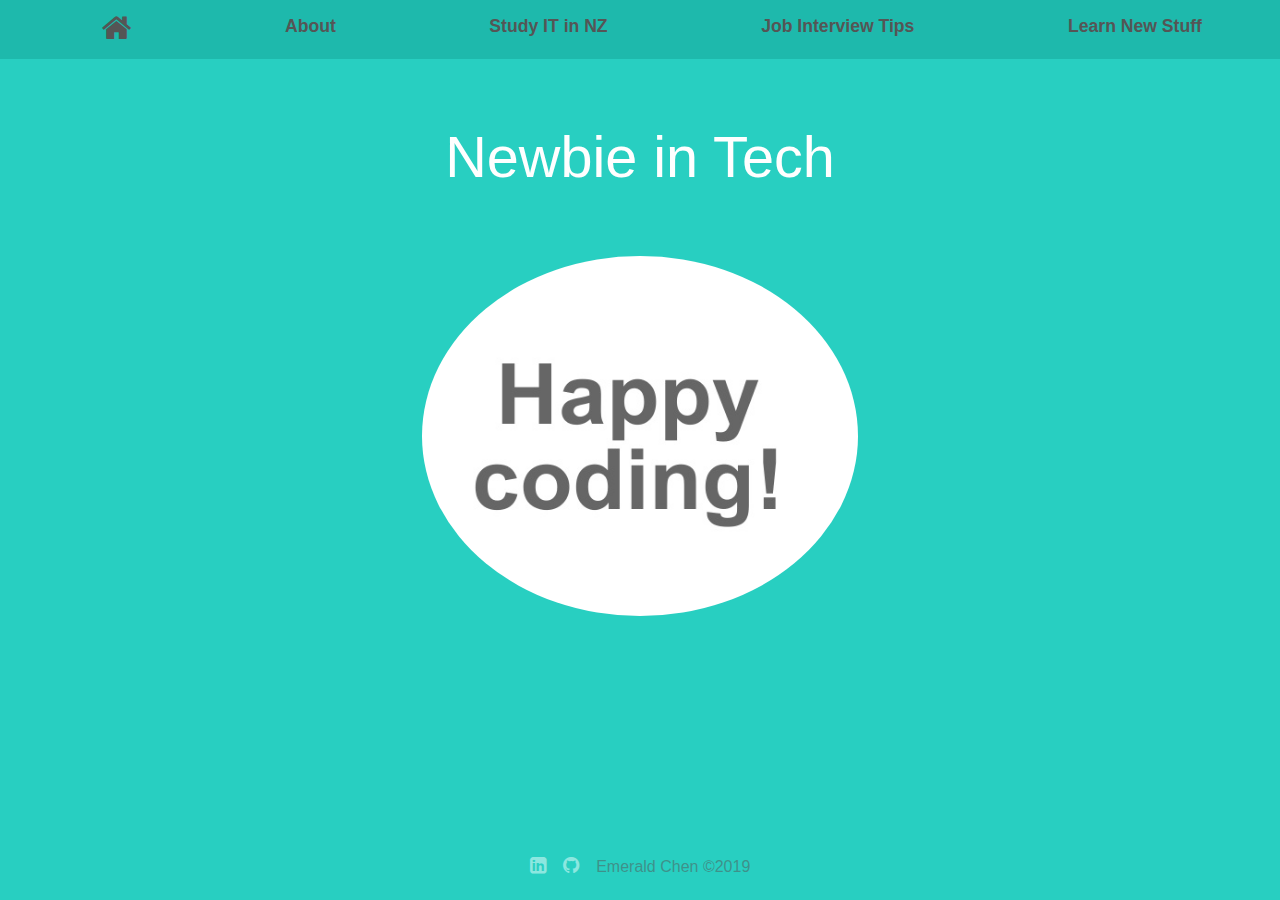
<file: index.html>
<!DOCTYPE html>
<html>
<head>
    <meta charset="utf-8" />
    <meta http-equiv="X-UA-Compatible" content="IE=edge">
    <title>Newbie in Tech</title>
    <meta name="viewport" content="width=device-width, initial-scale=1">
    <link rel="stylesheet" href="css/index.css">  
    <link rel="stylesheet" href="https://cdnjs.cloudflare.com/ajax/libs/font-awesome/4.7.0/css/font-awesome.min.css"> 
    <link rel="stylesheet" href="https://maxcdn.bootstrapcdn.com/bootstrap/4.2.1/css/bootstrap.min.css"> 
</head>
<header>
    <nav id="navigation">
        <div class="topnav" id="myTopnav">
            <a href="#home" class="active" style="color:#555;"><i class="fa fa-home"></i></a>
            <a href="pages/about.html" style="color:#555;">About</a>
            <a href="pages/study-IT-in-NZ.html" style="color:#555;">Study IT in NZ</a>
            <a href="pages/job-interview-tips.html" style="color:#555;">Job Interview Tips</a>
            <a href="pages/learn-new-stuff.html" style="color:#555;">Learn New Stuff</a>
            <a href="javascript:void(0);" style="font-size:15px;" class="icon" onclick="myFunction()">Menu</a>
        </div>   
    </nav>
    <!-- Retrived from https://www.w3schools.com/howto/tryit.asp?filename=tryhow_js_responsive_navbar_dropdown-->
</header>

<body onload="carousel()">
    
    <style>
    body{
        background-color: rgb(40, 207, 193);
    }

    h1{
        font-size: 360%;
        text-align: center;
        color: white;
        margin: 5% 5%;
    }
    .happyCoding {
        border-radius: 50%;
        height: 40%;
        width: 34%;
        position:absolute;
        margin-left: 33%;
        margin-bottom: 20%;
    }
@media screen and (max-width: 980px) {
    .happyCoding {
        height: 30%;
        width: 50%;
        margin-left: 25%;
    }
}
@media screen and (max-width: 680px) {
    .happyCoding {
        height: 30%;
        width: 50%;
        margin-left: 25%;
    }
    h1{
        font-size: 280%;
        margin: 10% 10%;
    }
}
@media screen and (max-width: 380px) {
    .happyCoding {
        height: 30%;
        width: 50%;
        margin-left: 25%;
    }

    h1{
        font-size: 200%;
        margin: 20% 20%;
    }
}

.happyCoding {
        display:none;
    }
</style>

    <h1>Newbie in Tech</h1>   
    <img src="images/happyCoding3.PNG" class="happyCoding" alt="happy coding"> 
    <img src="images/happy coding.PNG" class="happyCoding" alt="happy coding">
    <img src="images/happyCoding5.PNG" class="happyCoding" alt="happy coding">
    <img src="images/happyCoding2.JPG" class="happyCoding" alt="happy coding">    
 
</body>

<footer style="background-color: rgb(40, 207, 193);"> 
    <a href="https://www.linkedin.com/in/emerald-chen" target="_blank">
        <i class="fa fa-linkedin-square" style="font-size:1.2em; color: azure;"></i>
    </a>
        <span style="margin-right: 1%;"></span>
    <a href="https://github.com/EmeraldNZ/Newbie-in-Tech" target="_blank">
        <i class="fa fa-github" style="font-size:1.2em; color: azure;"></i>
    </a>
        <span style="margin-right: 1%;"></span>
    <a href="https://github.com/EmeraldNZ/Newbie-in-Tech" target="_blank" style="color:#555;">Emerald Chen  &copy;2019</a>
</footer>

<script src="https://ajax.googleapis.com/ajax/libs/jquery/3.3.1/jquery.min.js"></script>
<script src="https://cdnjs.cloudflare.com/ajax/libs/popper.js/1.14.6/umd/popper.min.js"></script>
<script src="https://maxcdn.bootstrapcdn.com/bootstrap/4.2.1/js/bootstrap.min.js"></script>  
<script src="script/newbie_in_tech.js"></script>  

</html>
</file>
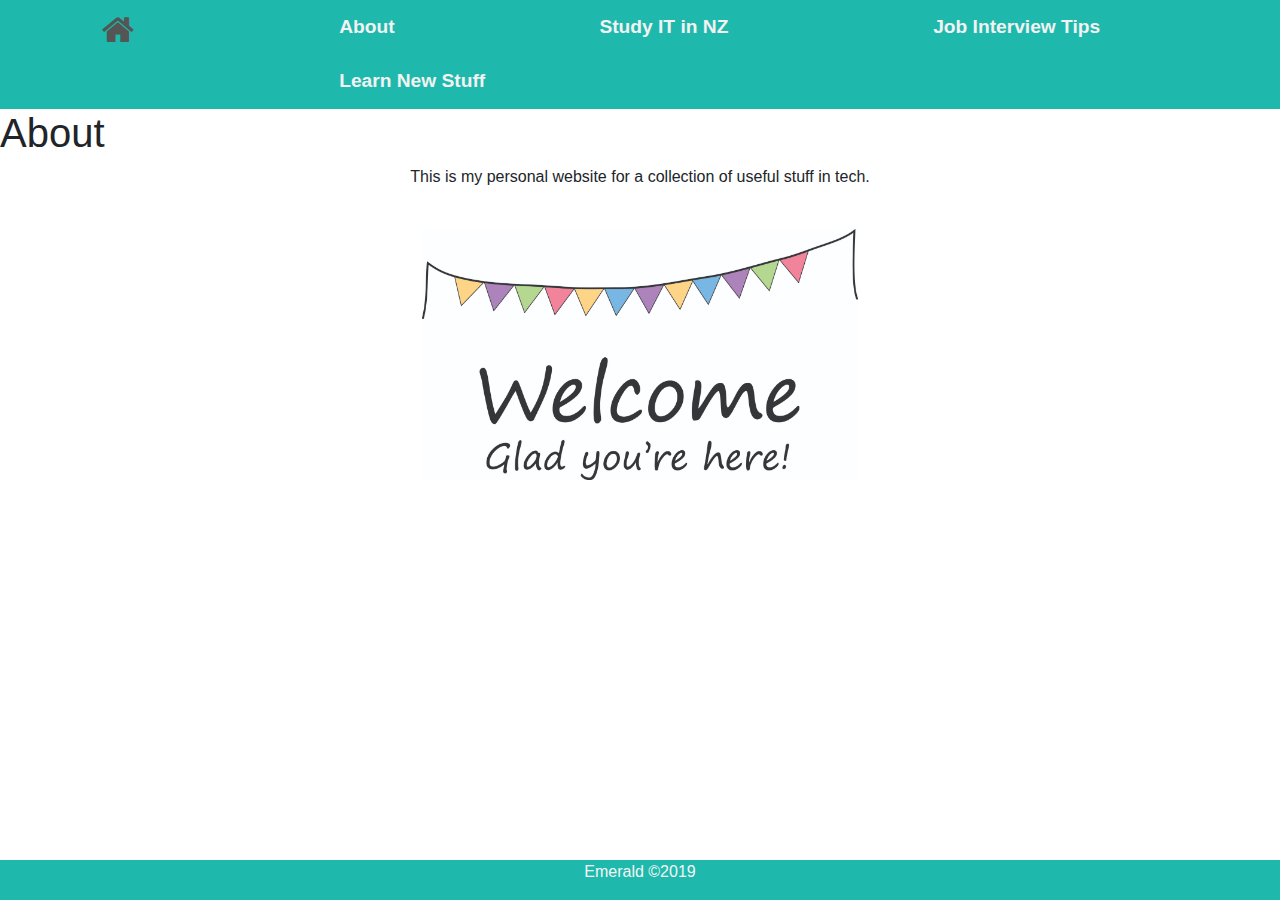
<file: about.html>
<!DOCTYPE html>
<html>
<head>
    <meta charset="utf-8" />
    <meta http-equiv="X-UA-Compatible" content="IE=edge">
    <title>Newbie in Tech</title>
    <meta name="viewport" content="width=device-width, initial-scale=1">
    <link rel="stylesheet" href="index.css">  
    <link rel="stylesheet" href="https://cdnjs.cloudflare.com/ajax/libs/font-awesome/4.7.0/css/font-awesome.min.css"> 
    <link rel="stylesheet" href="https://maxcdn.bootstrapcdn.com/bootstrap/4.2.1/css/bootstrap.min.css">
  
</head>
<header>
    <nav id="navigation">
        <div class="topnav" id="myTopnav">
            <a href="index.html" class="active"><i class="fa fa-home"></i></a>
            <a href="about.html">About</a>
            <a href="study-IT-in-NZ.html">Study IT in NZ</a>
            <a href="job-interview-tips.html">Job Interview Tips</a>
            <a href="learn-new-stuff.html">Learn New Stuff</a>
            <a href="javascript:void(0);" style="font-size:15px;" class="icon" onclick="myFunction()">MENU</a>
        </div>   
    </nav>
    <!-- Retrived from https://www.w3schools.com/howto/tryit.asp?filename=tryhow_js_responsive_navbar_dropdown-->
</header>

<body>
  
<h1 class="title">About</h1>
<img class="welcome" src="images/Welcome.jpg" alt="welcome">

<p align="center"> This is my personal website for a collection of useful stuff in tech.</p>
 

<br/>
<br/>
</body>

<footer>
    <p>Emerald  &copy;2019</p>
</footer>
<style>
.welcome {
    position:absolute; 
    margin:5% 33%; 
    width: 34%;
}
@media screen and (max-width: 980px) {
   .welcome {
    position:absolute; 
    margin:15% 20%; 
    width: 60%;  
   }
}  
@media screen and (max-width: 600px) {
   .welcome {
    position:absolute; 
    margin:20% 1%; 
    width: 98%;  
   }
}
    
</style>

<script src="https://ajax.googleapis.com/ajax/libs/jquery/3.3.1/jquery.min.js"></script>
<script src="https://cdnjs.cloudflare.com/ajax/libs/popper.js/1.14.6/umd/popper.min.js"></script>
<script src="https://maxcdn.bootstrapcdn.com/bootstrap/4.2.1/js/bootstrap.min.js"></script>
<script src="script/newbie_in_tech.js"></script>  

</html>
</file>
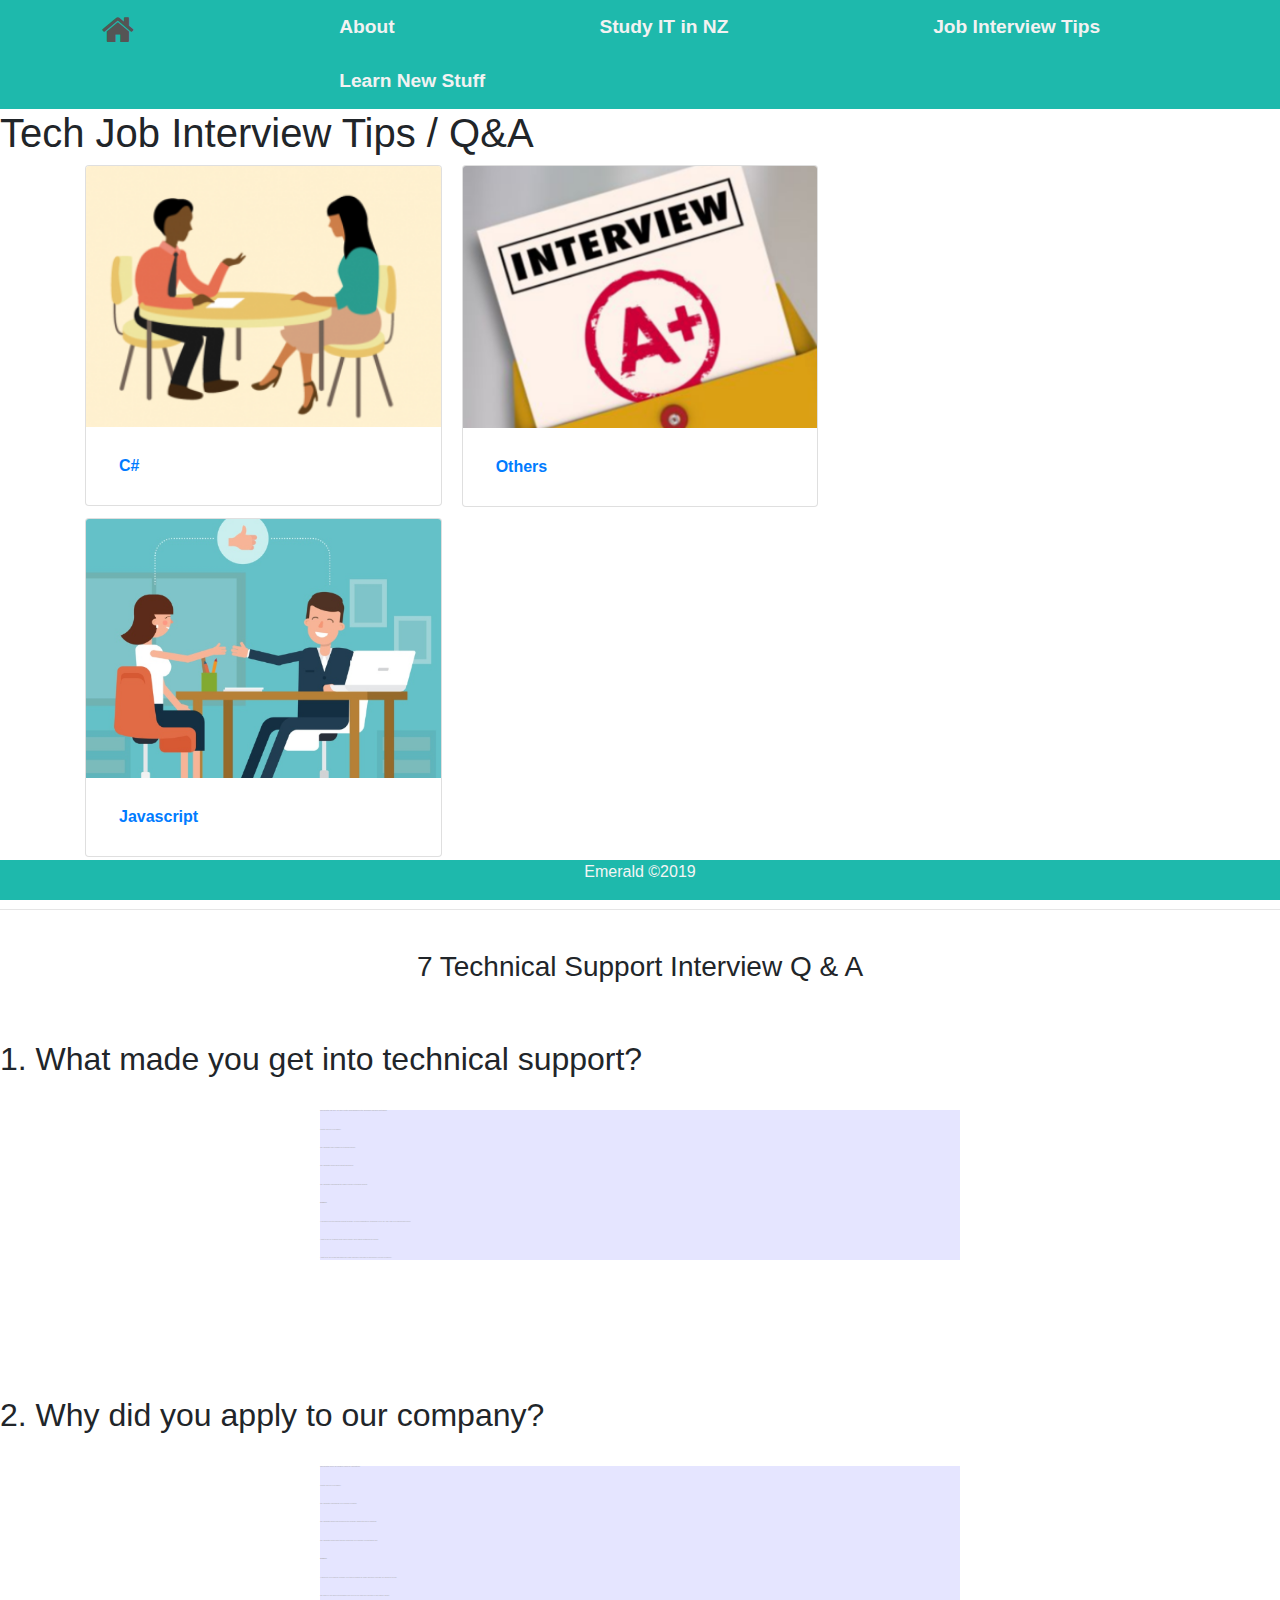
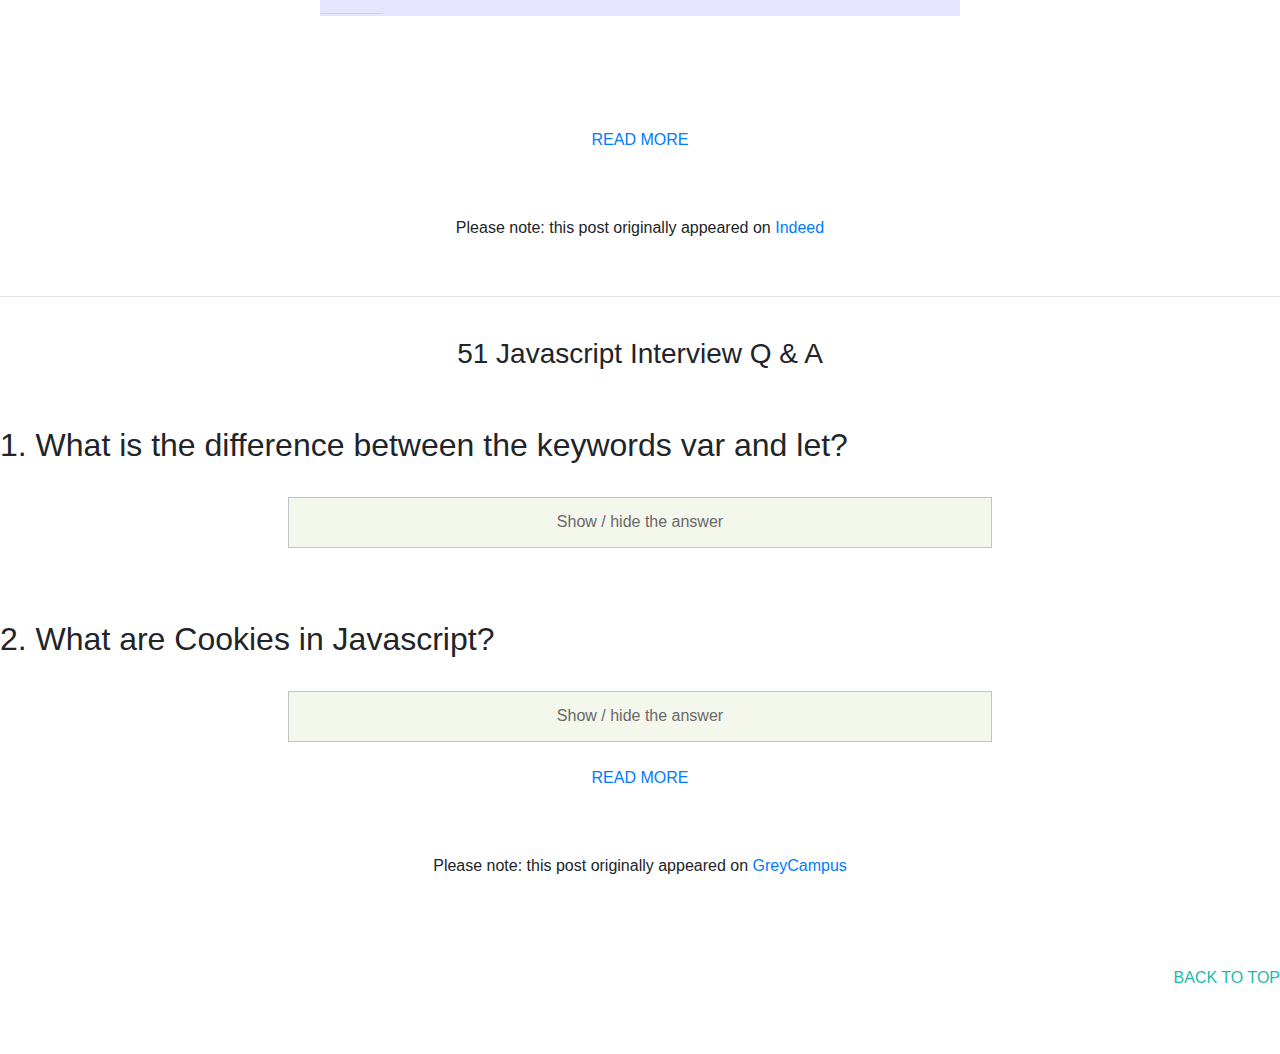
<file: job-interview-tips.html>
<!DOCTYPE html>
<html>
<head>
    <meta charset="utf-8" />
    <meta http-equiv="X-UA-Compatible" content="IE=edge">
    <title>Newbie in Tech</title>
    <meta name="viewport" content="width=device-width, initial-scale=1">
    <link rel="stylesheet" href="index.css">  
    <link rel="stylesheet" href="https://cdnjs.cloudflare.com/ajax/libs/font-awesome/4.7.0/css/font-awesome.min.css"> 
    <link rel="stylesheet" href="https://maxcdn.bootstrapcdn.com/bootstrap/4.2.1/css/bootstrap.min.css">
  
</head>
<header>
    <nav id="navigation">
        <div class="topnav" id="myTopnav">
            <a href="index.html" class="active"><i class="fa fa-home"></i></a>
            <a href="about.html">About</a>
            <a href="study-IT-in-NZ.html">Study IT in NZ</a>
            <a href="job-interview-tips.html">Job Interview Tips</a>
            <a href="learn-new-stuff.html">Learn New Stuff</a>
            <a href="javascript:void(0);" style="font-size:15px;" class="icon" onclick="myFunction()">MENU</a>
        </div>   
    </nav>
    <!-- Retrived from https://www.w3schools.com/howto/tryit.asp?filename=tryhow_js_responsive_navbar_dropdown-->
</header>

<body>

    
    <h1 class="title">Tech Job Interview Tips / Q&ampA</h1>

    <!--   Bootstrap 4 Cards   -->
    <div class="container">
        <div class="card-columns">
            <div class="card ">
                <a href="#tech-support"><img class="card-img-top" src="images/Technical Support Interview Q & A.PNG" alt="7 Technical Support Interview Q &amp A" style="width:100%"></a>
                
                <div class="card-body">
                    <a href="#tech-support" class="btn" ><b>C#</b></a>
                </div>
            </div>
                 
            <div class="card ">
                    <a href="#js" ><img class="card-img-top" src="images/4.PNG" alt="51 Javascript Interview Q &amp A" style="width:100%;"></a>
                    <div class="card-body">
                    <a href="#js" class="btn"><b>Javascript</b></a>
                    </div>
            </div>
                  
            <div class="card ">
                    <img class="card-img-top" src="images/3.png" alt="Card image" style="width:100%; height:50%;">
                    <div class="card-body">
                        <a href="#" class="btn" ><b>Others</b></a>
                    </div>
            </div>        
        </div>       
    </div>
    <br/>
    <hr>

    <!-- Retrieved from https://www.w3schools.com/bootstrap4/bootstrap_cards.asp -->

    <section>
    <br/>
    <h3 align="center" id="tech-support">7 Technical Support Interview Q &amp A</h3>
    <br/>
    <br/>
    <h2 class="questions_title">1. What made you get into technical support?</h2>
    <br/>
    
    <div class="questions">
    
        <P><span></span> This question can help you gain a better understanding of the applicant's individual motivations. 

        <p> What to look for in an answer: </p>

        <p> The candidate has a passion for technical support </p>
        <p> The candidate comes off as honest and sincere </p>
        <p> The candidate understands the bigger purpose of technical support </P>

        <p> <strong>Example:</strong></p> 
        <p>  "I decided to go into technical support because I've been fascinated by technology all my life, and I also love working with people. </p>
        <p> I want to use my technical know-how to directly solve issues customers are having. </p>

        <p> I want to be the person that makes life easier and more enjoyable for folks who've run into a problem." </p>
    </div>
    <br/>
    <br/>
    <br/>
    <br/>
    <br/>

    <h2 class="questions_title">2. Why did you apply to our company?</h2>
    <br/>
    <div class="questions">
        <P> This question helps you measure employee commitment. </P>

        <P> What to look for in an answer: </P>

        <P> The candidate understands your company's mission </P>
        <P> The candidate shows how working for the company aligns with career ambitions </P>
        <P> The candidate knows about specific endeavors your company is undertaking now </p>
        <p> <strong>Example:</strong></p>
        <p> "I applied to your company because your team is making life easier and more enjoyable for millions of people. </p>
        <p> The scale of your work is tremendous, and I feel like my work here can have a real positive impact. </p>
        <p> I also love the company culture and how there's a focus on teamwork and collaboration." </p>  
    </div>
    <br/>
    <br/>
    <br/>
    <br/> 
    <!--<span> Mouse over above to see the answer</span>  -----------------------> 

    <p  class="note"><a  href="https://www.indeed.com/hire/interview-questions/technical-support" target="_blank">READ MORE</a></p>
    <br/>
    <br/>
    <p class="note">Please note: this post originally appeared on <a class="note" href="https://www.indeed.com/hire/interview-questions/technical-support" target="_blank"> Indeed</a>  </p>
    <br/>  
    
    </section>

    <hr>
    <br/>

    <section>
        <h3 align="center" id="js">51 Javascript Interview Q &amp A</h3>
        <br/>
        <br/>
    
        <h2 class="questions_title">1. What is the difference between the keywords var and let?</h2>
        <br/>
        <div class="flip1">Show / hide the answer </div>
        <div class="panel1">  
            <p> The keyword var is from the beginning of Javascript; whereas, let is introduced in ES2015/ES6.</p> 
            <p> The keyword let has a block scope; whereas, the keyword var has a functional scope.</p>
        </div>
        <br/>
        <br/>
        <br/>
    
        <h2 class="questions_title">2. What are Cookies in Javascript?</h2>
        <br/>
        <div class="flip2">Show / hide the answer </div>
        <div class="panel2">
            <P> A Cookie is a variable that is stored on a client's/visitors machine. Using Cookies, the servers can identify the client and the client's transactions. </P> 
        </div>
        <br/>
    
        <p  class="note"><a  href="https://www.greycampus.com/blog/programming/top-javascript-interview-questions-and-answers" target="_blank">READ MORE</a></p>
        <br/>
        <br/>
        <p class="note">Please note: this post originally appeared on <a class="note" href="https://www.greycampus.com/blog/programming/top-javascript-interview-questions-and-answers" target="_blank"> GreyCampus</a>  </p>
        <br/>    
    </section> 

<br/>
<br/> 
<div>
        <a href="#navigation"><p align="right" class="to-top">BACK TO TOP</p></a>
</div>
<br/>
<br/>
</body>

<footer>
    <p>Emerald  &copy;2019</p>
</footer>

<script src="https://ajax.googleapis.com/ajax/libs/jquery/3.3.1/jquery.min.js"></script>
<script src="https://cdnjs.cloudflare.com/ajax/libs/popper.js/1.14.6/umd/popper.min.js"></script>
<script src="https://maxcdn.bootstrapcdn.com/bootstrap/4.2.1/js/bootstrap.min.js"></script>
<script src="script/newbie_in_tech.js"></script>  


</html>
</file>
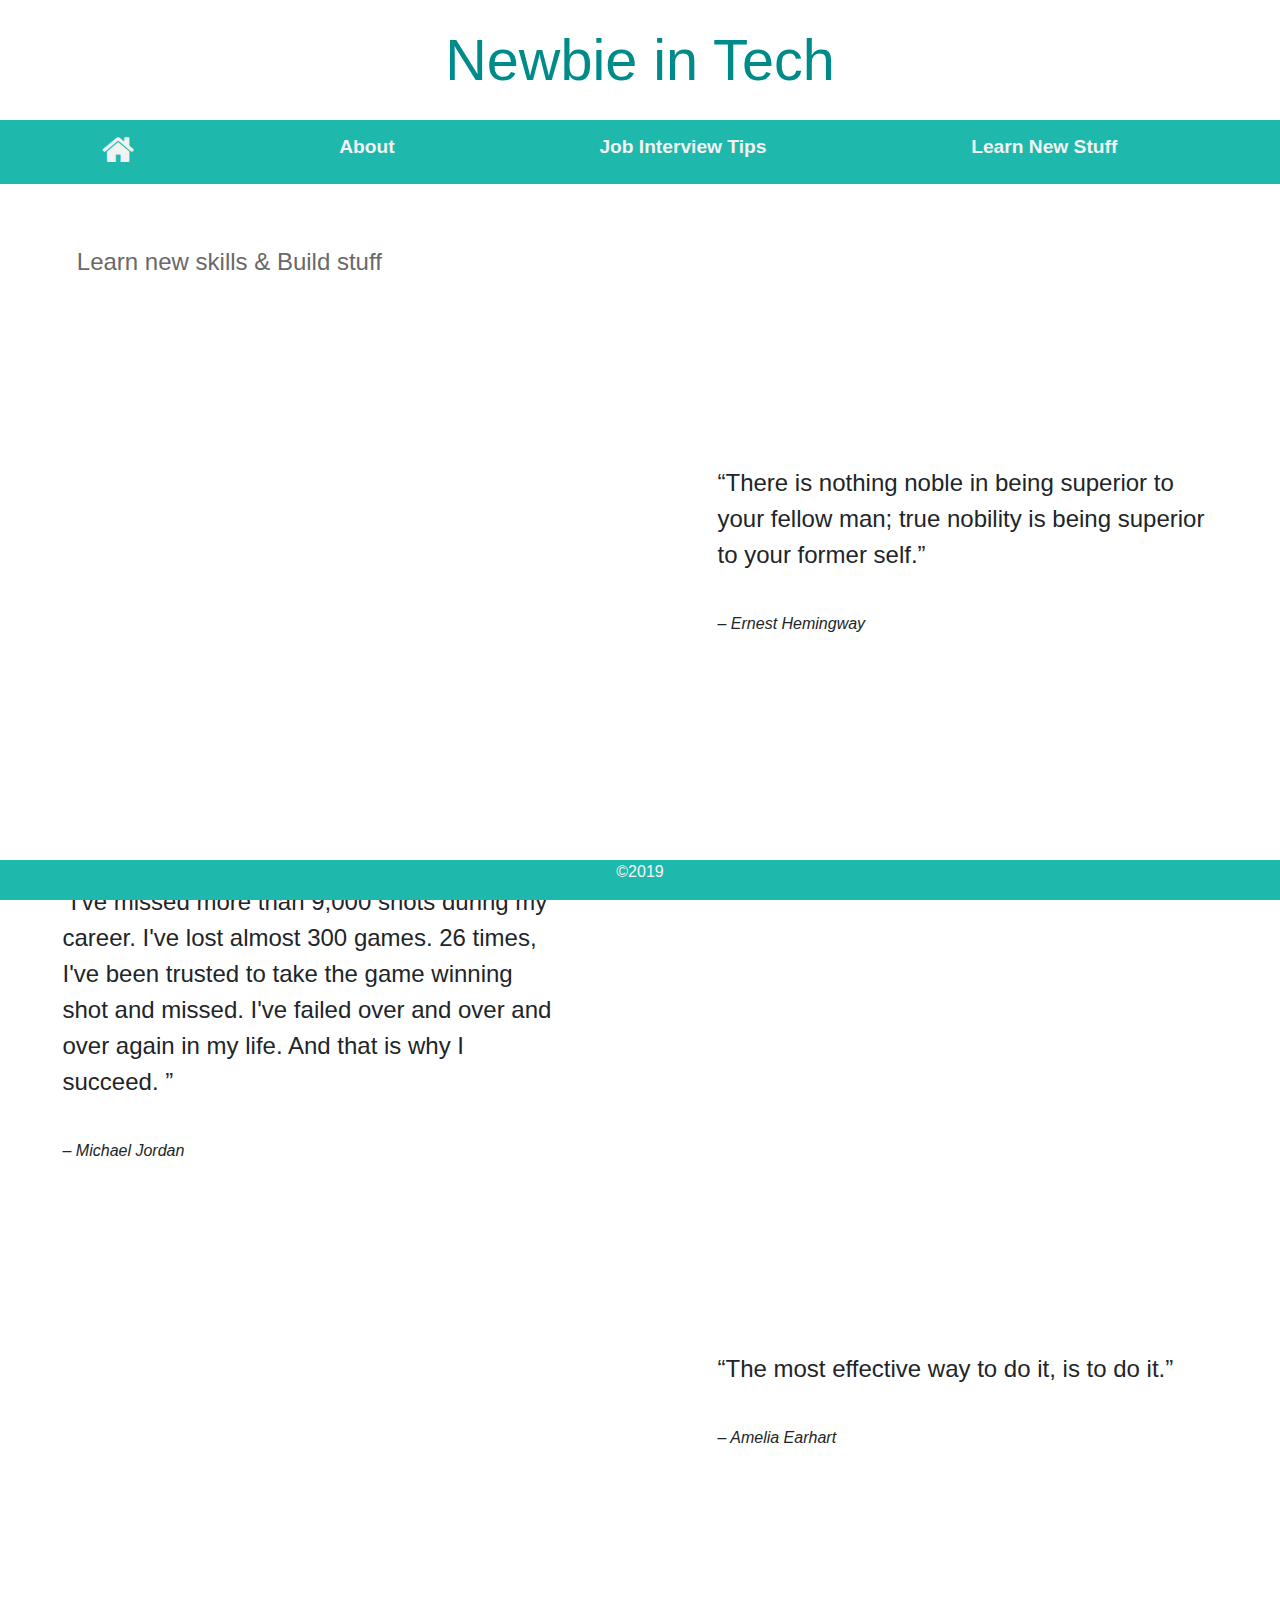
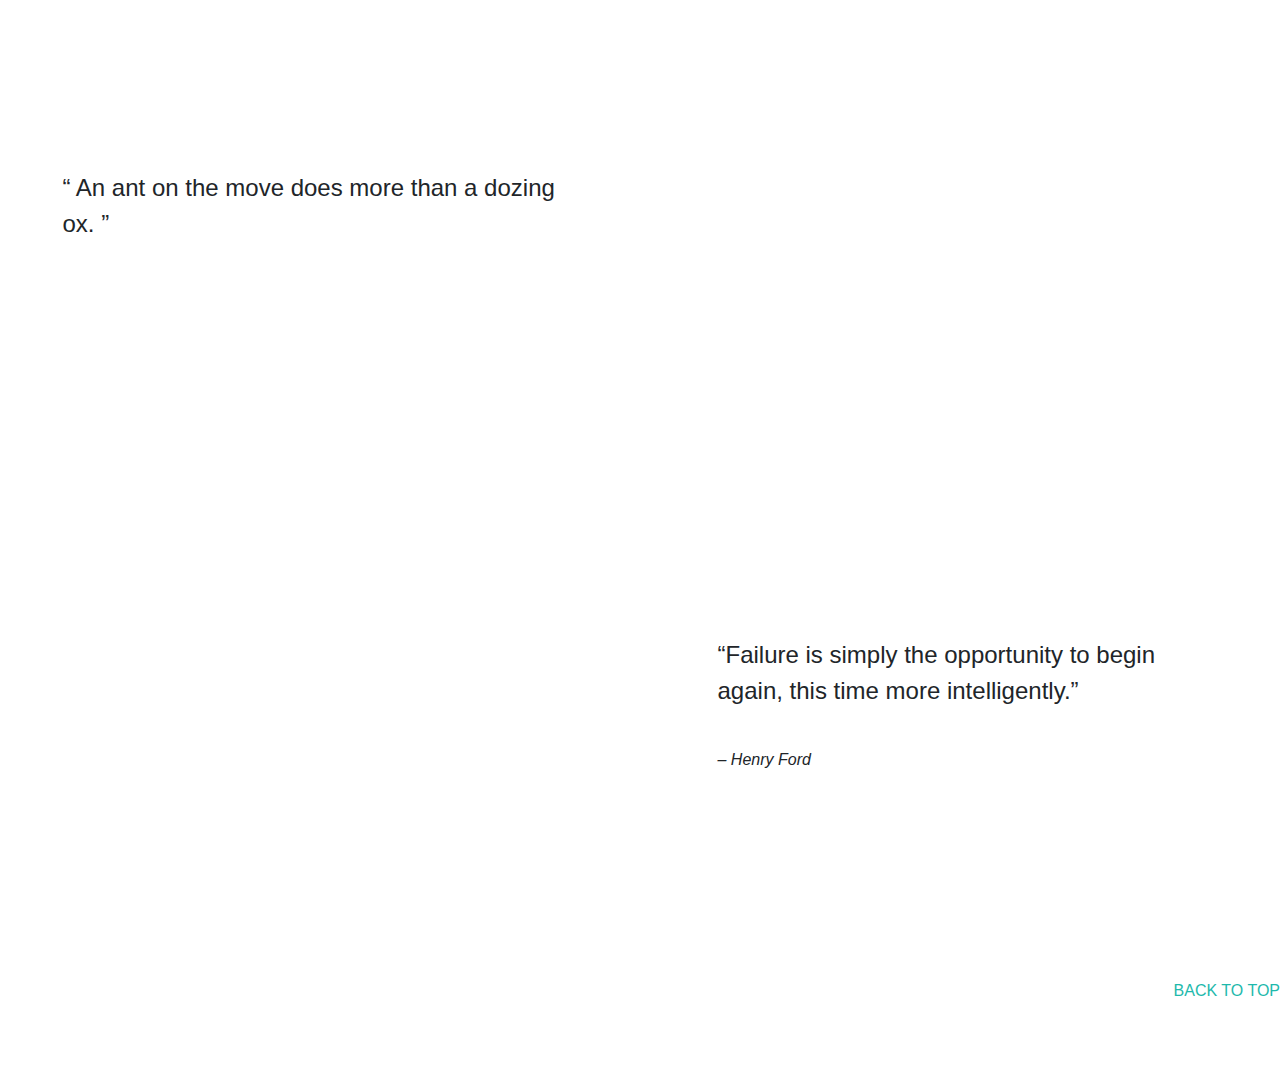
<file: learn-new-stuff.html>
<!DOCTYPE html>
<html>
<head>
    <meta charset="utf-8" />
    <meta http-equiv="X-UA-Compatible" content="IE=edge">
    <title>Newbie in Tech</title>
    <meta name="viewport" content="width=device-width, initial-scale=1">
    <link rel="stylesheet" href="index.css">  
    <link rel="stylesheet" href="https://cdnjs.cloudflare.com/ajax/libs/font-awesome/4.7.0/css/font-awesome.min.css"> 
    <link rel="stylesheet" href="https://maxcdn.bootstrapcdn.com/bootstrap/4.2.1/css/bootstrap.min.css">
  
</head>
<header>
    <h1 id="h1">Newbie in Tech</h1>
    <nav id="navigation">
        <div class="topnav" id="myTopnav">
            <a href="#home" class="active"><i class="fa fa-home"></i></a>
            <a href="#about">About</a>
            <a href="index.html">Job Interview Tips</a>
            <a href="learn-new-stuff.html">Learn New Stuff</a>
            <a href="javascript:void(0);" style="font-size:15px;" class="icon" onclick="myFunction()">MENU</a>
        </div>   
    </nav>
    <!-- Retrived from https://www.w3schools.com/howto/tryit.asp?filename=tryhow_js_responsive_navbar_dropdown-->
</header>

<body>
  
<h2 id="h2">Learn new skills &amp Build stuff</h2>

<div class="row" >
   
    <div class="col-lg-6" style="padding:5% 5% 15% 5%;">
        <iframe src="https://www.youtube.com/embed/UnTQVlqmDQ0" frameborder="0" 
                allow="accelerometer; encrypted-media; gyroscope; picture-in-picture" allowfullscreen>
        </iframe>
    </div>
    <div class="col-lg-6">
        <blockquote>
            <p>There is nothing noble in being superior to your fellow man;
            true nobility is being superior to your former self.</p>
        </blockquote>
        <cite>– Ernest Hemingway</cite>
    </div>   
</div>


<div class="row" >   
    <div class="col-lg-6">
        <blockquote>
                <p>I've missed more than 9,000 shots during my career. I've lost almost 300 games. 26 times, I've been trusted to take the game winning shot and missed. I've failed over and over and over again in my life. And that is why I succeed.		
                </p>
        </blockquote>
        <cite>– Michael Jordan</cite>
    </div>
    <div class="col-lg-6" style="padding:5% 5% 15% 5%;">
            <iframe src="https://www.youtube.com/embed/V_NZxfpEZhI" frameborder="0" 
                    allow="accelerometer; encrypted-media; gyroscope; picture-in-picture" allowfullscreen>
            </iframe>
    </div>   
</div>
<br/>
<br/>

<div class="row" > 
    
    <div class="col-lg-6" style="padding:5% 5% 15% 5%;">
        <iframe src="https://www.youtube.com/embed/9ou2MUSF0v8" frameborder="0" 
                allow="accelerometer; encrypted-media; gyroscope; picture-in-picture" allowfullscreen>
        </iframe>
    </div>
    <div class="col-lg-6">
        <blockquote>
            <p>The most effective way to do it, is to do it.</p>
        </blockquote>
        <cite>– Amelia Earhart</cite>
    </div>
</div>

<div class="row" >   
    <div class="col-lg-6">
        <blockquote>
            <p> An ant on the move does more than a dozing ox. </p>
        </blockquote>
        
    </div>
    <div class="col-lg-6" style="padding:5% 5% 15% 5%;">
        <iframe width="560" height="315" src="https://www.youtube.com/embed/a5gNAgMcli4" frameborder="0" 
                allow="accelerometer;  encrypted-media; gyroscope; picture-in-picture" allowfullscreen>
        </iframe>
    </div>   
</div>
<br/>
<br/>
<div class="row" > 
    
    <div class="col-lg-6" style="padding:5% 5% 15% 5%;">
        <iframe width="560" height="315" src="https://www.youtube.com/embed/J-swZaKN2Ic" frameborder="0" 
            allow="accelerometer; encrypted-media; gyroscope; picture-in-picture" allowfullscreen>
        </iframe>
    </div>
    <div class="col-lg-6">
        <blockquote>
            <p>Failure is simply the opportunity to begin again, this time more intelligently.</p>
        </blockquote>
        <cite>– Henry Ford</cite>
    </div>
</div>
<br/>
<br/> 
<div>
    <a href="#navigation"><p align="right" class="to-top">BACK TO TOP</p></a>
</div>
<br/>
<br/>
</body>

<footer>
    <p>&copy;2019</p>
</footer>
<style>
    blockquote {
        padding: 20% 10% 1% 10%;
    }
    cite{
        padding-left:10%;
    }
    blockquote p {
        line-height: 1.5em;
        font-size: 1.5em;
    }
    blockquote p::before {
        content: '\201C';
    }
    
    blockquote p::after {
        content: '\201D';
    }
    iframe{
        width: 100%;
        height: 200%;
    }
    @media screen and (max-width: 680px) {
        iframe{
            width: 100%;
            height: 150%;
    }
    }
    
    </style>

<script src="https://ajax.googleapis.com/ajax/libs/jquery/3.3.1/jquery.min.js"></script>
<script src="https://cdnjs.cloudflare.com/ajax/libs/popper.js/1.14.6/umd/popper.min.js"></script>
<script src="https://maxcdn.bootstrapcdn.com/bootstrap/4.2.1/js/bootstrap.min.js"></script>
<script src="index.js"></script>  


</html>
</file>
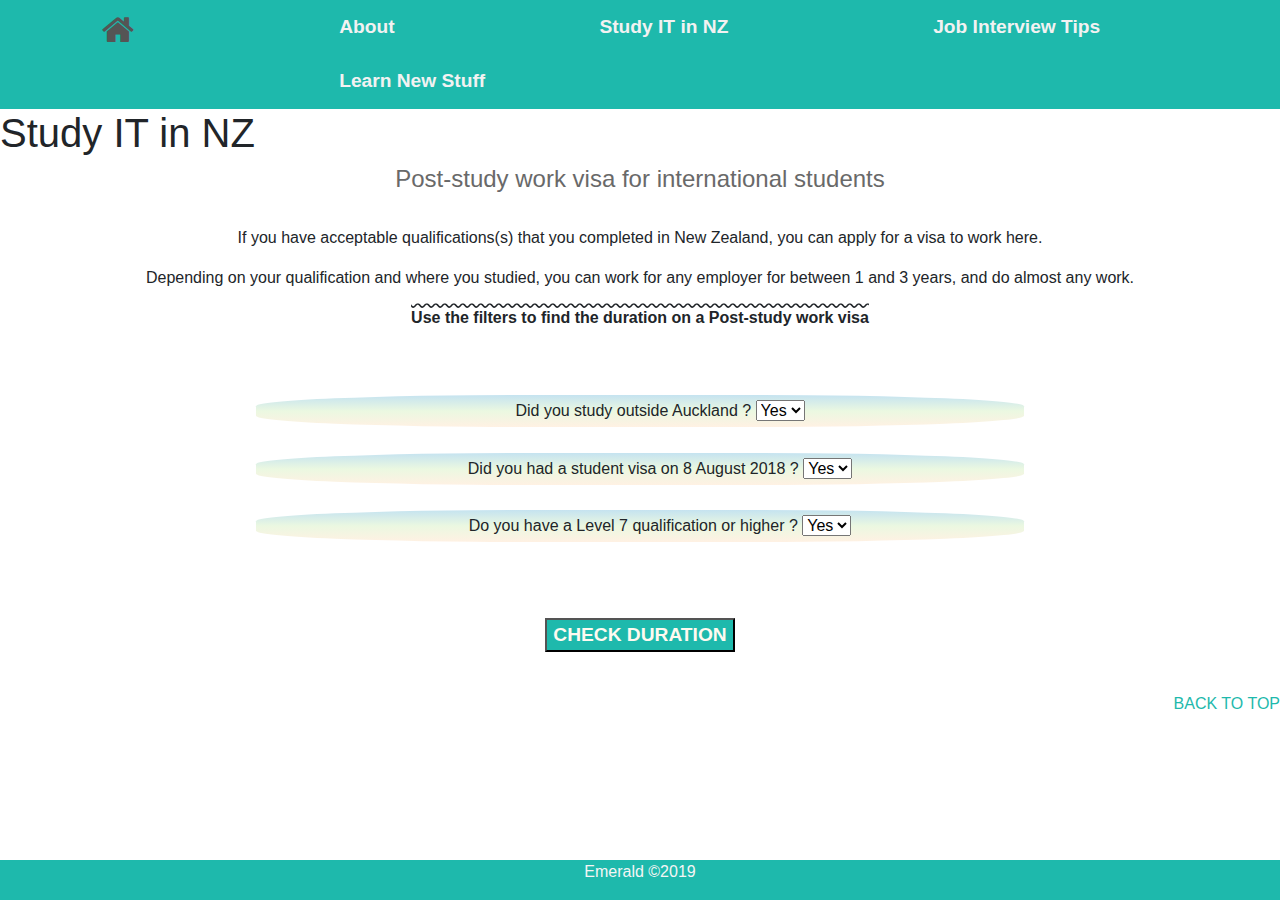
<file: study-IT-in-NZ.html>
<!DOCTYPE html>
<html>
<head>
    <meta charset="utf-8" />
    <meta http-equiv="X-UA-Compatible" content="IE=edge">
    <title>Newbie in Tech</title>
    <meta name="viewport" content="width=device-width, initial-scale=1">
    <link rel="stylesheet" href="index.css">  
    <link rel="stylesheet" href="https://cdnjs.cloudflare.com/ajax/libs/font-awesome/4.7.0/css/font-awesome.min.css"> 
    <link rel="stylesheet" href="https://maxcdn.bootstrapcdn.com/bootstrap/4.2.1/css/bootstrap.min.css">
  
</head>
<header>
    <nav id="navigation">
        <div class="topnav" id="myTopnav">
            <a href="index.html" class="active"><i class="fa fa-home"></i></a>
            <a href="about.html">About</a>
            <a href="study-IT-in-NZ.html">Study IT in NZ</a>
            <a href="job-interview-tips.html">Job Interview Tips</a>
            <a href="learn-new-stuff.html">Learn New Stuff</a>
            <a href="javascript:void(0);" style="font-size:15px;" class="icon" onclick="myFunction()">MENU</a>
        </div>   
    </nav>
    <!-- Retrived from https://www.w3schools.com/howto/tryit.asp?filename=tryhow_js_responsive_navbar_dropdown-->
</header>

<body>
  
<h1 class="title">Study IT in NZ</h1>

<h2 align="center" style="font-size: 1.5em; color: dimgray">Post-study work visa for international students</h2> 
<br/>
<p align="center">If you have acceptable qualifications(s) that you completed in New Zealand, you can apply for a visa to work here. </p> 
<p align="center">Depending on your qualification and where you studied, you can work for any employer for between 1 and 3 years, and do almost any work.
</p>



<p align="center" style="font-weight: bold; text-decoration-line: overline;
text-decoration-style: wavy;">Use the filters to find the duration on a Post-study work visa </p>
<form>
   
    <br/>
        <ul></li>Did you study outside Auckland ?
            <select name="#">
                <option>Yes</option>
                <option>No</option>
            </select>
        </ul>
        <ul>Did you had a student visa on 8 August 2018 ?
            <select name="#">
                <option>Yes</option>
                <option>No</option>
            </select>
        </ul>
       
        <ul>Do you have a Level 7 qualification or higher ?
            <select name="#">
                <option>Yes</option>
                <option>No</option>
            </select>
        </ul>
    <br/>

</form>
<p align="center"><a href="https://www.immigration.govt.nz/new-zealand-visas/apply-for-a-visa/about-visa/post-study-work-visa#https://www.immigration.govt.nz/new-zealand-visas/apply-for-a-visa/tools-and-information/work-and-employment/how-long-you-can-work-on-a-post-study-work-visa/slider" target="_blank">
    <button class="check-button"> CHECK DURATION</button></a></p>
<br/> 
<div>
    <a href="#navigation"><p align="right" class="to-top">BACK TO TOP</p></a>
</div>
<br/>
<br/>
</body>

<footer>
    <p>Emerald  &copy;2019</p>
</footer>
<style>
    .check-button{
        font-weight: bold; 
        font-size: 1.2em; 
        color: floralwhite;
        background-color:rgb(30, 185, 172); 
        margin-top: 2%;
        cursor: pointer;
    }
    .check-button:hover {
        color: dimgray;
    }
    ul {
        text-align:center; 
        line-height:2em; 
        background: linear-gradient(#c5e3f0, #ebf8e1, #fff1e3); 
        margin: 2vmax 20vmax;
        border-radius: 35%;;
    }
    @media screen and (max-width: 800px) {
        ul {
            margin: 2vmax 5vmax;
        }
    }
   
</style>

<script src="https://ajax.googleapis.com/ajax/libs/jquery/3.3.1/jquery.min.js"></script>
<script src="https://cdnjs.cloudflare.com/ajax/libs/popper.js/1.14.6/umd/popper.min.js"></script>
<script src="https://maxcdn.bootstrapcdn.com/bootstrap/4.2.1/js/bootstrap.min.js"></script>
<script src="script/newbie_in_tech.js"></script>  


</html>
</file>
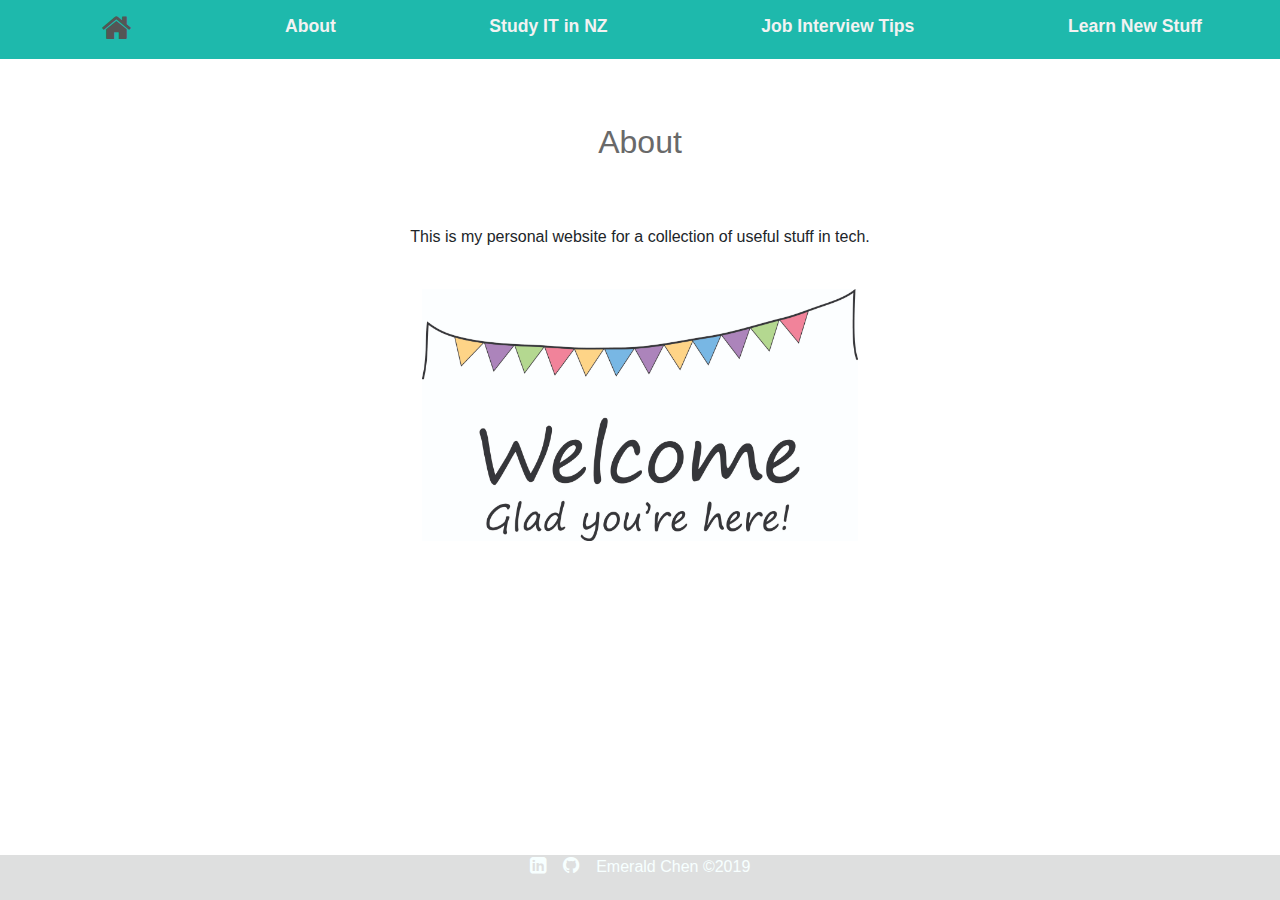
<file: pages/about.html>
<!DOCTYPE html>
<html>
<head>
    <meta charset="utf-8" />
    <meta http-equiv="X-UA-Compatible" content="IE=edge">
    <title>Newbie in Tech</title>
    <meta name="viewport" content="width=device-width, initial-scale=1">
    <link rel="stylesheet" href="../css/index.css">  
    <link rel="stylesheet" href="https://cdnjs.cloudflare.com/ajax/libs/font-awesome/4.7.0/css/font-awesome.min.css"> 
    <link rel="stylesheet" href="https://maxcdn.bootstrapcdn.com/bootstrap/4.2.1/css/bootstrap.min.css">
  
</head>
<header>
    <nav id="navigation">
        <div class="topnav" id="myTopnav">
            <a href="../index.html" class="active"><i class="fa fa-home"></i></a>
            <a href="#about">About</a>
            <a href="study-IT-in-NZ.html">Study IT in NZ</a>
            <a href="job-interview-tips.html">Job Interview Tips</a>
            <a href="learn-new-stuff.html">Learn New Stuff</a>
            <a href="javascript:void(0);" style="font-size:15px;" class="icon" onclick="myFunction()">Menu</a>
        </div>   
    </nav>
    <!-- Retrived from https://www.w3schools.com/howto/tryit.asp?filename=tryhow_js_responsive_navbar_dropdown-->
</header>

<body>
  
<h1 class="title">About</h1>
<img class="welcome" src="../images/Welcome.jpg" alt="welcome">

<p align="center"> This is my personal website for a collection of useful stuff in tech.</p>
 

<br/>
<br/>
</body>

<footer>
        <a href="https://www.linkedin.com/in/emerald-chen" target="_blank">
            <i class="fa fa-linkedin-square" style="font-size:1.2em; color: azure;"></i>
        </a>
            <span style="margin-right: 1%;"></span>
        <a href="https://github.com/EmeraldNZ/Newbie-in-Tech" target="_blank">
            <i class="fa fa-github" style="font-size:1.2em; color: azure;"></i>
        </a>
            <span style="margin-right: 1%;"></span>
        <a href="https://github.com/EmeraldNZ/Newbie-in-Tech" target="_blank" style="color: azure;">Emerald Chen  &copy;2019</a>
</footer>

<style>
.welcome {
    position:absolute; 
    margin:5% 33%; 
    width: 34%;
}
@media screen and (max-width: 980px) {
   .welcome {
    position:absolute; 
    margin:15% 20%; 
    width: 60%;  
   }
}  
@media screen and (max-width: 600px) {
   .welcome {
    position:absolute; 
    margin:20% 1%; 
    width: 98%;  
   }
}
    
</style>

<script src="https://ajax.googleapis.com/ajax/libs/jquery/3.3.1/jquery.min.js"></script>
<script src="https://cdnjs.cloudflare.com/ajax/libs/popper.js/1.14.6/umd/popper.min.js"></script>
<script src="https://maxcdn.bootstrapcdn.com/bootstrap/4.2.1/js/bootstrap.min.js"></script>
<script src="../script/newbie_in_tech.js"></script>  

</html>
</file>
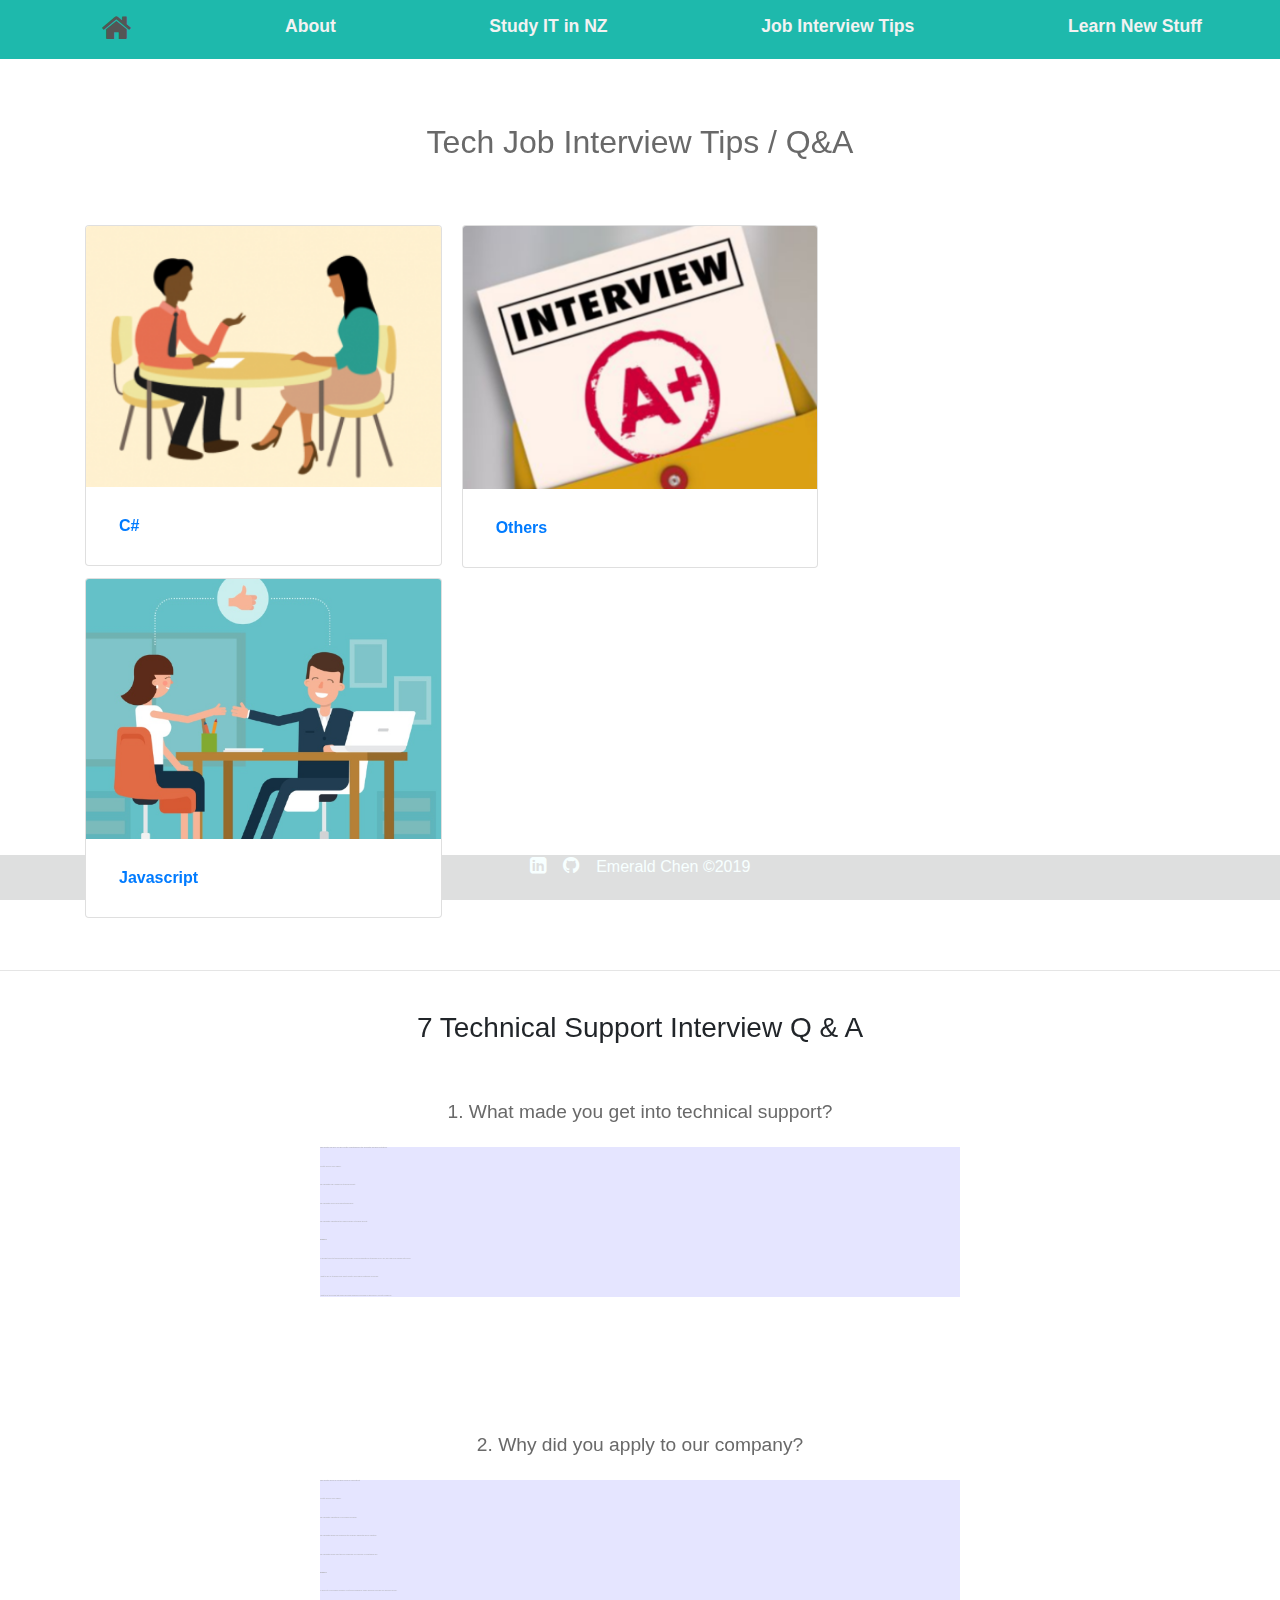
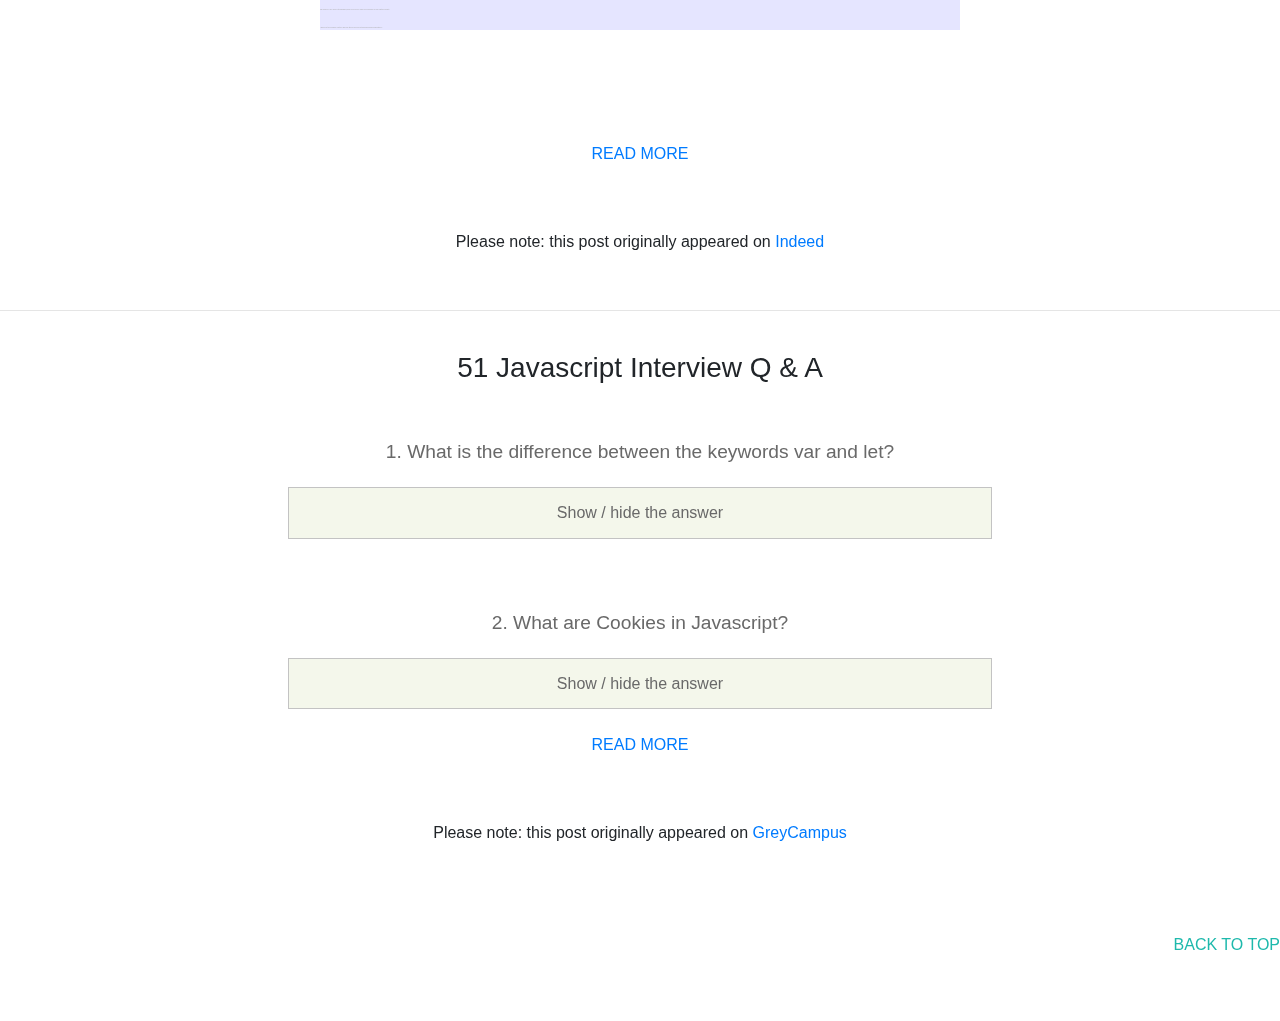
<file: pages/job-interview-tips.html>
<!DOCTYPE html>
<html>
<head>
    <meta charset="utf-8" />
    <meta http-equiv="X-UA-Compatible" content="IE=edge">
    <title>Newbie in Tech</title>
    <meta name="viewport" content="width=device-width, initial-scale=1">
    <link rel="stylesheet" href="../css/index.css">  
    <link rel="stylesheet" href="https://cdnjs.cloudflare.com/ajax/libs/font-awesome/4.7.0/css/font-awesome.min.css"> 
    <link rel="stylesheet" href="https://maxcdn.bootstrapcdn.com/bootstrap/4.2.1/css/bootstrap.min.css">
  
</head>
<header>
    <nav id="navigation">
        <div class="topnav" id="myTopnav">
            <a href="../index.html" class="active"><i class="fa fa-home"></i></a>
            <a href="about.html">About</a>
            <a href="study-IT-in-NZ.html">Study IT in NZ</a>
            <a href="job-interview-tips.html">Job Interview Tips</a>
            <a href="learn-new-stuff.html">Learn New Stuff</a>
            <a href="javascript:void(0);" style="font-size:15px;" class="icon" onclick="myFunction()">Menu</a>
        </div>   
    </nav>
    <!-- Retrived from https://www.w3schools.com/howto/tryit.asp?filename=tryhow_js_responsive_navbar_dropdown-->
</header>

<body>

    
    <h1 class="title">Tech Job Interview Tips / Q&ampA</h1>

    <!--   Bootstrap 4 Cards   -->
    <div class="container">
        <div class="card-columns">
            <div class="card ">
                <a href="#tech-support"><img class="card-img-top" src="../images/Technical Support Interview Q & A.PNG" alt="7 Technical Support Interview Q &amp A" style="width:100%"></a>
                
                <div class="card-body">
                    <a href="#tech-support" class="btn" ><b>C#</b></a>
                </div>
            </div>
                 
            <div class="card ">
                <a href="#js" ><img class="card-img-top" src="../images/4.PNG" alt="51 Javascript Interview Q &amp A" style="width:100%;"></a>
                <div class="card-body">
                    <a href="#js" class="btn"><b>Javascript</b></a>
                </div>
            </div>
                  
            <div class="card ">
                <img class="card-img-top" src="../images/3.png" alt="Card image" style="width:100%; height:50%;">
                <div class="card-body">
                    <a href="#" class="btn" ><b>Others</b></a>
                </div>
            </div>        
        </div>       
    </div>
    <br/>
    <hr>

    <!-- Retrieved from https://www.w3schools.com/bootstrap4/bootstrap_cards.asp -->

    <section>
    <br/>
    <h3 align="center" id="tech-support">7 Technical Support Interview Q &amp A</h3>
    <br/>
    <br/>
    <h2 class="questions_title">1. What made you get into technical support?</h2>
    <br/>
    
    <div class="questions">
    
        <P><span></span> This question can help you gain a better understanding of the applicant's individual motivations. 

        <p> What to look for in an answer: </p>

        <p> The candidate has a passion for technical support </p>
        <p> The candidate comes off as honest and sincere </p>
        <p> The candidate understands the bigger purpose of technical support </P>

        <p> <strong>Example:</strong></p> 
        <p>  "I decided to go into technical support because I've been fascinated by technology all my life, and I also love working with people. </p>
        <p> I want to use my technical know-how to directly solve issues customers are having. </p>

        <p> I want to be the person that makes life easier and more enjoyable for folks who've run into a problem." </p>
    </div>
    <br/>
    <br/>
    <br/>
    <br/>
    <br/>

    <h2 class="questions_title">2. Why did you apply to our company?</h2>
    <br/>
    <div class="questions">
        <P> This question helps you measure employee commitment. </P>

        <P> What to look for in an answer: </P>

        <P> The candidate understands your company's mission </P>
        <P> The candidate shows how working for the company aligns with career ambitions </P>
        <P> The candidate knows about specific endeavors your company is undertaking now </p>
        <p> <strong>Example:</strong></p>
        <p> "I applied to your company because your team is making life easier and more enjoyable for millions of people. </p>
        <p> The scale of your work is tremendous, and I feel like my work here can have a real positive impact. </p>
        <p> I also love the company culture and how there's a focus on teamwork and collaboration." </p>  
    </div>
    <br/>
    <br/>
    <br/>
    <br/> 
    <!--<span> Mouse over above to see the answer</span>  -----------------------> 

    <p  class="note"><a  href="https://www.indeed.com/hire/interview-questions/technical-support" target="_blank">READ MORE</a></p>
    <br/>
    <br/>
    <p class="note">Please note: this post originally appeared on <a class="note" href="https://www.indeed.com/hire/interview-questions/technical-support" target="_blank"> Indeed</a>  </p>
    <br/>  
    
    </section>

    <hr>
    <br/>

    <section>
        <h3 align="center" id="js">51 Javascript Interview Q &amp A</h3>
        <br/>
        <br/>
    
        <h2 class="questions_title">1. What is the difference between the keywords var and let?</h2>
        <br/>
        <div class="flip1">Show / hide the answer </div>
        <div class="panel1">  
            <p> The keyword var is from the beginning of Javascript; whereas, let is introduced in ES2015/ES6.</p> 
            <p> The keyword let has a block scope; whereas, the keyword var has a functional scope.</p>
        </div>
        <br/>
        <br/>
        <br/>
    
        <h2 class="questions_title">2. What are Cookies in Javascript?</h2>
        <br/>
        <div class="flip2">Show / hide the answer </div>
        <div class="panel2">
            <P> A Cookie is a variable that is stored on a client's/visitors machine. Using Cookies, the servers can identify the client and the client's transactions. </P> 
        </div>
        <br/>
    
        <p  class="note"><a  href="https://www.greycampus.com/blog/programming/top-javascript-interview-questions-and-answers" target="_blank">READ MORE</a></p>
        <br/>
        <br/>
        <p class="note">Please note: this post originally appeared on <a class="note" href="https://www.greycampus.com/blog/programming/top-javascript-interview-questions-and-answers" target="_blank"> GreyCampus</a>  </p>
        <br/>    
    </section> 

<br/>
<br/> 
<div>
        <a href="#navigation"><p align="right" class="to-top">BACK TO TOP</p></a>
</div>
<br/>
<br/>
</body>


<footer>
        <a href="https://www.linkedin.com/in/emerald-chen" target="_blank">
            <i class="fa fa-linkedin-square" style="font-size:1.2em; color: azure;"></i>
        </a>
            <span style="margin-right: 1%;"></span>
        <a href="https://github.com/EmeraldNZ/Newbie-in-Tech" target="_blank">
            <i class="fa fa-github" style="font-size:1.2em; color: azure;"></i>
        </a>
            <span style="margin-right: 1%;"></span>
        <a href="https://github.com/EmeraldNZ/Newbie-in-Tech" target="_blank" style="color: azure;">Emerald Chen  &copy;2019</a>
</footer>

<script src="https://ajax.googleapis.com/ajax/libs/jquery/3.3.1/jquery.min.js"></script>
<script src="https://cdnjs.cloudflare.com/ajax/libs/popper.js/1.14.6/umd/popper.min.js"></script>
<script src="https://maxcdn.bootstrapcdn.com/bootstrap/4.2.1/js/bootstrap.min.js"></script>
<script src="../script/newbie_in_tech.js"></script>  


</html>
</file>
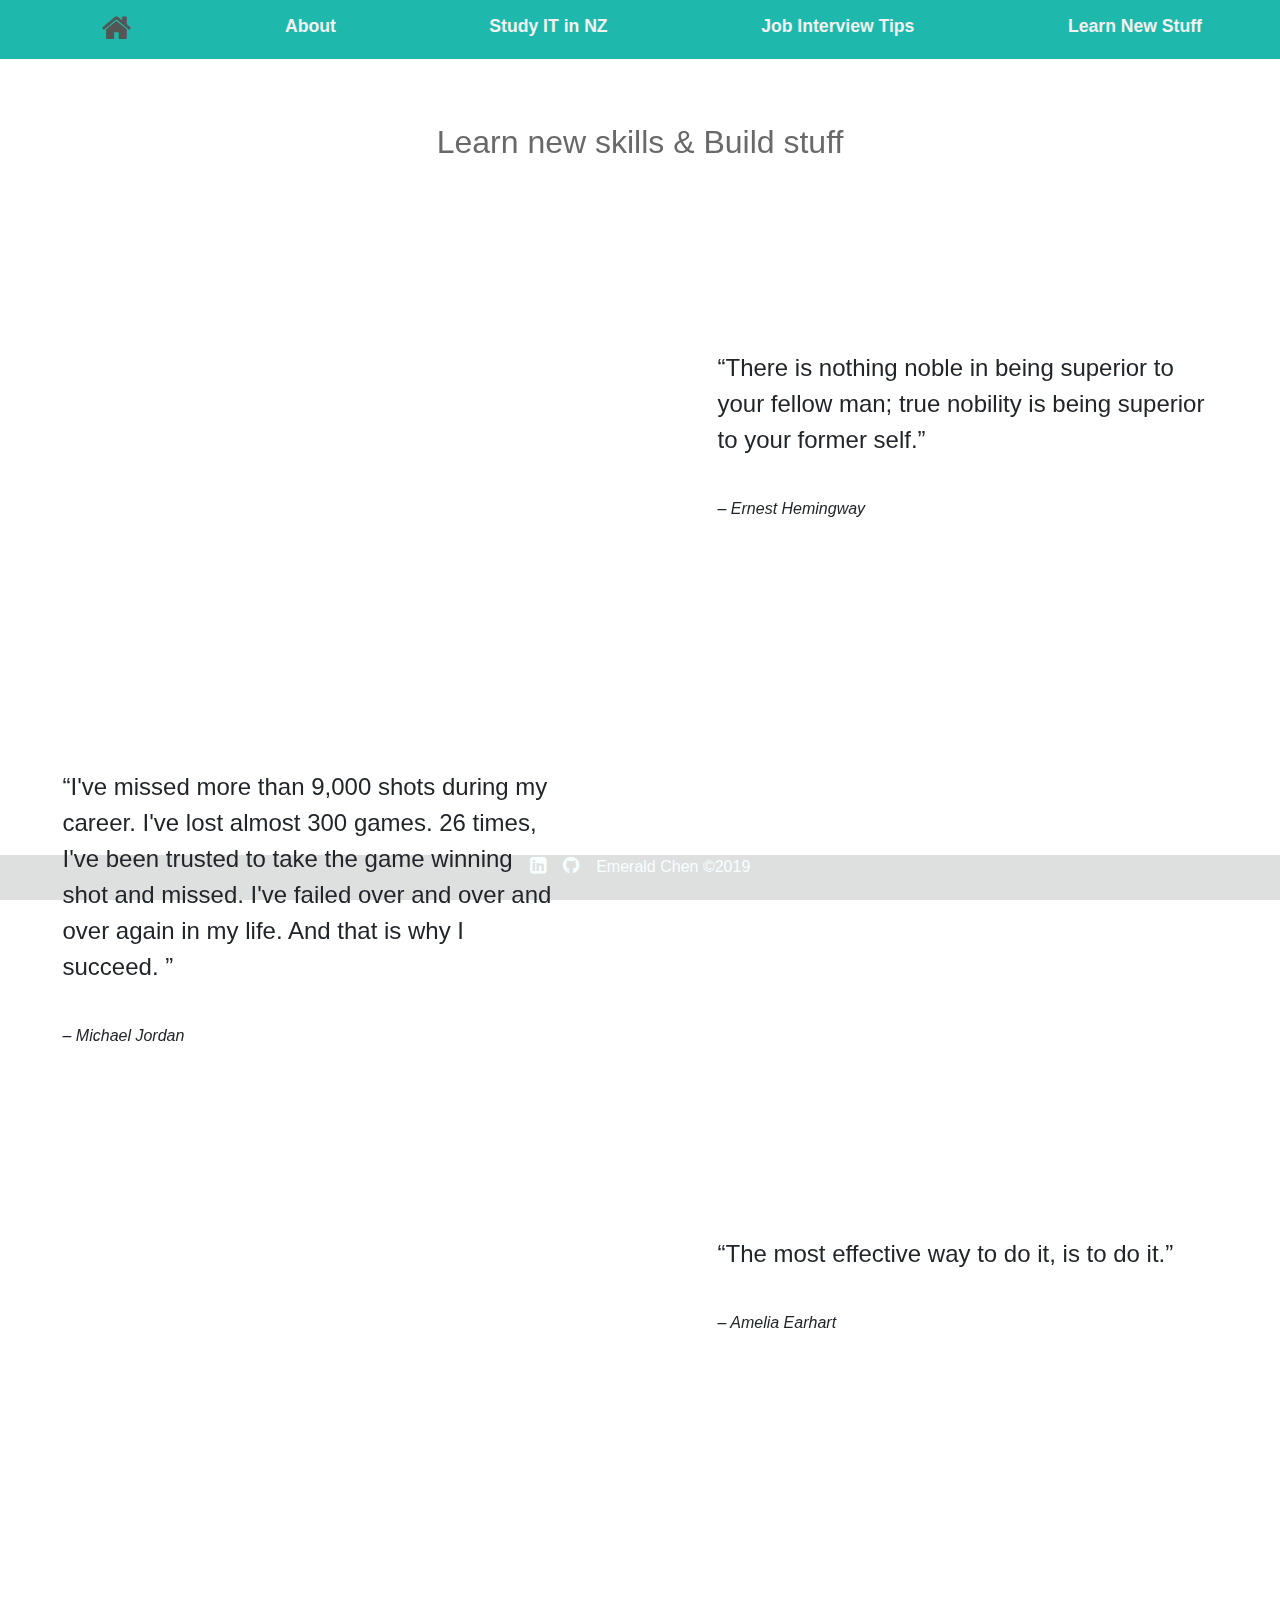
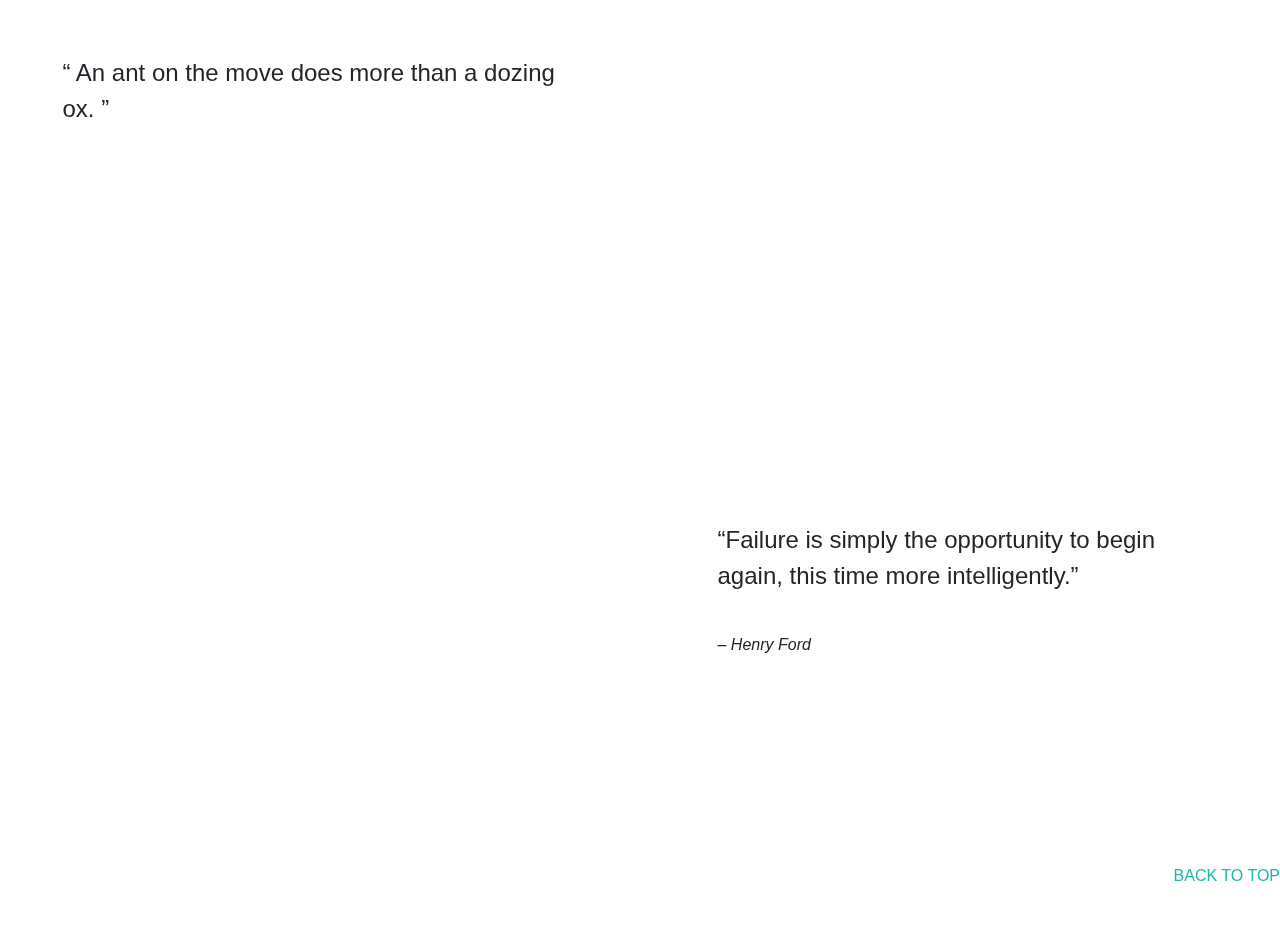
<file: pages/learn-new-stuff.html>
<!DOCTYPE html>
<html>
<head>
    <meta charset="utf-8" />
    <meta http-equiv="X-UA-Compatible" content="IE=edge">
    <title>Newbie in Tech</title>
    <meta name="viewport" content="width=device-width, initial-scale=1">
    <link rel="stylesheet" href="../css/index.css">  
    <link rel="stylesheet" href="https://cdnjs.cloudflare.com/ajax/libs/font-awesome/4.7.0/css/font-awesome.min.css"> 
    <link rel="stylesheet" href="https://maxcdn.bootstrapcdn.com/bootstrap/4.2.1/css/bootstrap.min.css">
  
</head>
<header>
    <nav id="navigation">
        <div class="topnav" id="myTopnav">
            <a href="../index.html" class="active"><i class="fa fa-home"></i></a>
            <a href="about.html">About</a>
            <a href="study-IT-in-NZ.html">Study IT in NZ</a>
            <a href="job-interview-tips.html">Job Interview Tips</a>
            <a href="learn-new-stuff.html">Learn New Stuff</a>
            <a href="javascript:void(0);" style="font-size:15px;" class="icon" onclick="myFunction()">Menu</a>
        </div>   
    </nav>
    <!-- Retrived from https://www.w3schools.com/howto/tryit.asp?filename=tryhow_js_responsive_navbar_dropdown-->
</header>

<body>
  
<h1 class="title">Learn new skills &amp Build stuff</h1>

<div class="row" >
   
    <div class="col-lg-6" style="padding:5% 5% 15% 5%;">
        <iframe src="https://www.youtube.com/embed/UnTQVlqmDQ0" frameborder="0" 
                allow="accelerometer; encrypted-media; gyroscope; picture-in-picture" allowfullscreen>
        </iframe>
    </div>
    <div class="col-lg-6">
        <blockquote>
            <p>There is nothing noble in being superior to your fellow man;
            true nobility is being superior to your former self.</p>
        </blockquote>
        <cite>– Ernest Hemingway</cite>
    </div>   
</div>


<div class="row" >   
    <div class="col-lg-6">
        <blockquote>
                <p>I've missed more than 9,000 shots during my career. I've lost almost 300 games. 26 times, I've been trusted to take the game winning shot and missed. I've failed over and over and over again in my life. And that is why I succeed.		
                </p>
        </blockquote>
        <cite>– Michael Jordan</cite>
    </div>
    <div class="col-lg-6" style="padding:5% 5% 15% 5%;">
            <iframe src="https://www.youtube.com/embed/V_NZxfpEZhI" frameborder="0" 
                    allow="accelerometer; encrypted-media; gyroscope; picture-in-picture" allowfullscreen>
            </iframe>
    </div>   
</div>
<br/>
<br/>

<div class="row" > 
    
    <div class="col-lg-6" style="padding:5% 5% 15% 5%;">
        <iframe src="https://www.youtube.com/embed/9ou2MUSF0v8" frameborder="0" 
                allow="accelerometer; encrypted-media; gyroscope; picture-in-picture" allowfullscreen>
        </iframe>
    </div>
    <div class="col-lg-6">
        <blockquote>
            <p>The most effective way to do it, is to do it.</p>
        </blockquote>
        <cite>– Amelia Earhart</cite>
    </div>
</div>

<div class="row" >   
    <div class="col-lg-6">
        <blockquote>
            <p> An ant on the move does more than a dozing ox. </p>
        </blockquote>
        
    </div>
    <div class="col-lg-6" style="padding:5% 5% 15% 5%;">
        <iframe width="560" height="315" src="https://www.youtube.com/embed/a5gNAgMcli4" frameborder="0" 
                allow="accelerometer;  encrypted-media; gyroscope; picture-in-picture" allowfullscreen>
        </iframe>
    </div>   
</div>
<br/>
<br/>
<div class="row" > 
    
    <div class="col-lg-6" style="padding:5% 5% 15% 5%;">
        <iframe width="560" height="315" src="https://www.youtube.com/embed/J-swZaKN2Ic" frameborder="0" 
            allow="accelerometer; encrypted-media; gyroscope; picture-in-picture" allowfullscreen>
        </iframe>
    </div>
    <div class="col-lg-6">
        <blockquote>
            <p>Failure is simply the opportunity to begin again, this time more intelligently.</p>
        </blockquote>
        <cite>– Henry Ford</cite>
    </div>
</div>
<br/>
<br/> 
<div>
    <a href="#navigation"><p align="right" class="to-top">BACK TO TOP</p></a>
</div>
<br/>
<br/>
</body>


<footer>
        <a href="https://www.linkedin.com/in/emerald-chen" target="_blank">
            <i class="fa fa-linkedin-square" style="font-size:1.2em; color: azure;"></i>
        </a>
            <span style="margin-right: 1%;"></span>
        <a href="https://github.com/EmeraldNZ/Newbie-in-Tech" target="_blank">
            <i class="fa fa-github" style="font-size:1.2em; color: azure;"></i>
        </a>
            <span style="margin-right: 1%;"></span>
        <a href="https://github.com/EmeraldNZ/Newbie-in-Tech" target="_blank" style="color: azure;">Emerald Chen  &copy;2019</a>
</footer>
<style>
    blockquote {
        padding: 20% 10% 1% 10%;
    }
    cite{
        padding-left:10%;
    }
    blockquote p {
        line-height: 1.5em;
        font-size: 1.5em;
    }
    blockquote p::before {
        content: '\201C';
    }
    
    blockquote p::after {
        content: '\201D';
    }
    iframe{
        width: 100%;
        height: 200%;
    }
    @media screen and (max-width: 680px) {
        iframe{
            width: 100%;
            height: 150%;
    }
    }
    
    </style>

<script src="https://ajax.googleapis.com/ajax/libs/jquery/3.3.1/jquery.min.js"></script>
<script src="https://cdnjs.cloudflare.com/ajax/libs/popper.js/1.14.6/umd/popper.min.js"></script>
<script src="https://maxcdn.bootstrapcdn.com/bootstrap/4.2.1/js/bootstrap.min.js"></script>
<script src="../script/newbie_in_tech.js"></script>  


</html>
</file>
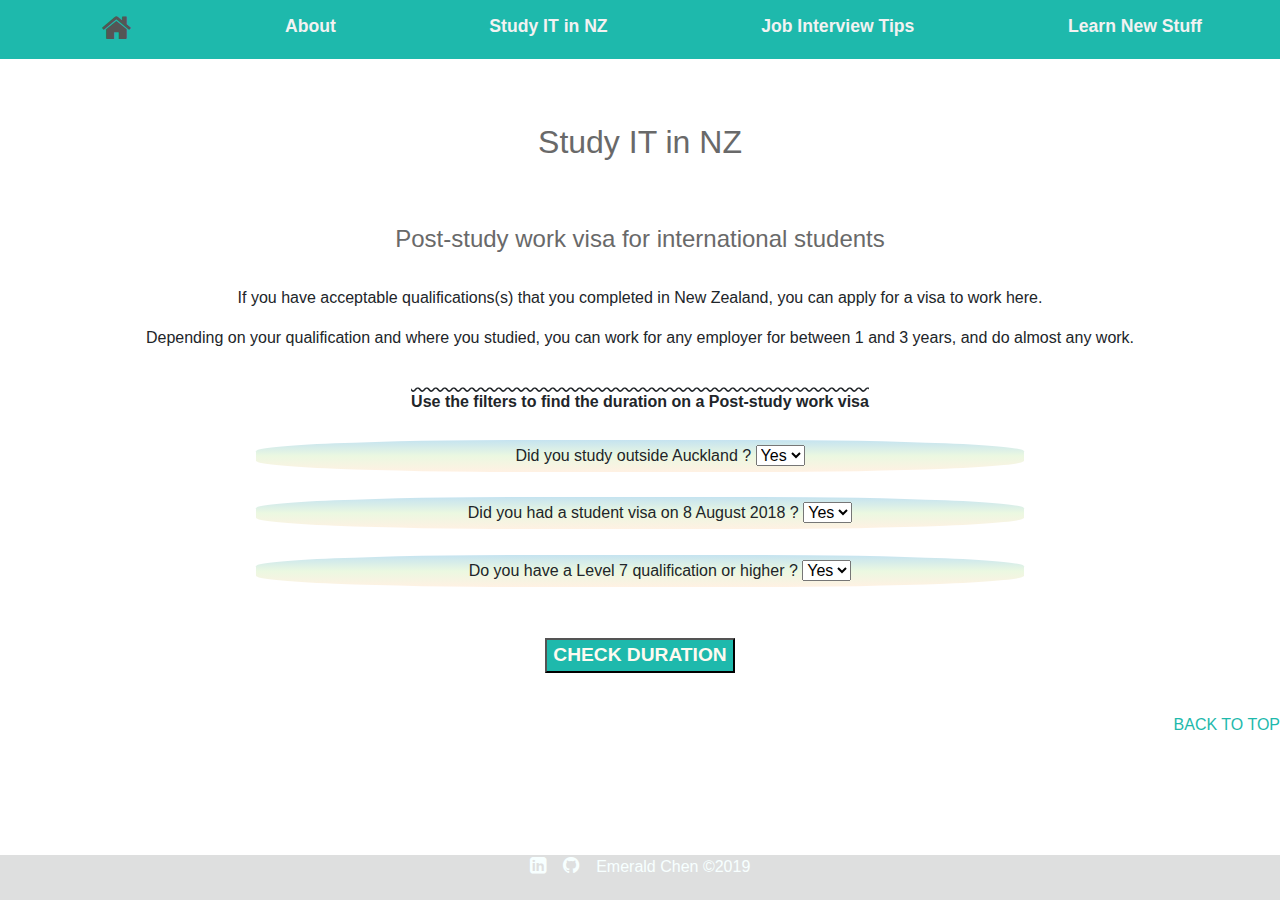
<file: pages/study-IT-in-NZ.html>
<!DOCTYPE html>
<html>
<head>
    <meta charset="utf-8" />
    <meta http-equiv="X-UA-Compatible" content="IE=edge">
    <title>Newbie in Tech</title>
    <meta name="viewport" content="width=device-width, initial-scale=1">
    <link rel="stylesheet" href="../css/index.css">  
    <link rel="stylesheet" href="https://cdnjs.cloudflare.com/ajax/libs/font-awesome/4.7.0/css/font-awesome.min.css"> 
    <link rel="stylesheet" href="https://maxcdn.bootstrapcdn.com/bootstrap/4.2.1/css/bootstrap.min.css">
  
</head>
<header>
    <nav id="navigation">
        <div class="topnav" id="myTopnav">
            <a href="../index.html" class="active"><i class="fa fa-home"></i></a>
            <a href="about.html">About</a>
            <a href="#">Study IT in NZ</a>
            <a href="job-interview-tips.html">Job Interview Tips</a>
            <a href="learn-new-stuff.html">Learn New Stuff</a>
            <a href="javascript:void(0);" style="font-size:15px;" class="icon" onclick="myFunction()">Menu</a>
        </div>   
    </nav>
    <!-- Retrived from https://www.w3schools.com/howto/tryit.asp?filename=tryhow_js_responsive_navbar_dropdown-->
</header>

<body>
  
<h1 class="title">Study IT in NZ</h1>

<h2 align="center" style="font-size: 1.5em; color: dimgray">Post-study work visa for international students</h2> 
<br/>
<p align="center">If you have acceptable qualifications(s) that you completed in New Zealand, you can apply for a visa to work here. </p> 
<p align="center">Depending on your qualification and where you studied, you can work for any employer for between 1 and 3 years, and do almost any work.
</p>
<br/>
<p class="filter_text">Use the filters to find the duration on a Post-study work visa </p>
<form>
        <ul>Did you study outside Auckland ?
            <select name="#">
                <option>Yes</option>
                <option>No</option>
            </select>
        </ul>
        <ul>Did you had a student visa on 8 August 2018 ?
            <select name="#">
                <option>Yes</option>
                <option>No</option>
            </select>
        </ul>
       
        <ul>Do you have a Level 7 qualification or higher ?
            <select name="#">
                <option>Yes</option>
                <option>No</option>
            </select>
        </ul>
</form>
<p align="center"><a href="https://www.immigration.govt.nz/new-zealand-visas/apply-for-a-visa/about-visa/post-study-work-visa#https://www.immigration.govt.nz/new-zealand-visas/apply-for-a-visa/tools-and-information/work-and-employment/how-long-you-can-work-on-a-post-study-work-visa/slider" target="_blank">
    <button class="check-button"> CHECK DURATION</button></a></p>
<br/> 
<div>
    <a href="#navigation"><p align="right" class="to-top">BACK TO TOP</p></a>
</div>
<br/>
<br/>
</body>

<footer>
        <a href="https://www.linkedin.com/in/emerald-chen" target="_blank">
            <i class="fa fa-linkedin-square" style="font-size:1.2em; color: azure;"></i>
        </a>
            <span style="margin-right: 1%;"></span>
        <a href="https://github.com/EmeraldNZ/Newbie-in-Tech" target="_blank">
            <i class="fa fa-github" style="font-size:1.2em; color: azure;"></i>
        </a>
            <span style="margin-right: 1%;"></span>
        <a href="https://github.com/EmeraldNZ/Newbie-in-Tech" target="_blank" style="color: azure;">Emerald Chen  &copy;2019</a>
</footer>
<style>
    .filter_text {
        text-align: center;
        font-weight: bold; 
        text-decoration-line: overline;
        text-decoration-style: wavy;"
    }
    .check-button{
        font-weight: bold; 
        font-size: 1.2em; 
        color: floralwhite;
        background-color:rgb(30, 185, 172); 
        margin-top: 2%;
        cursor: pointer;
    }
    .check-button:hover {
        color: dimgray;
    }
    ul {
        text-align:center; 
        line-height:2em; 
        background: linear-gradient(#c5e3f0, #ebf8e1, #fff1e3); 
        margin: 2vmax 20vmax;
        border-radius: 35%;;
    }
    @media screen and (max-width: 800px) {
        ul {
            margin: 2vmax 5vmax;
        }
    }  
</style>

<script src="https://ajax.googleapis.com/ajax/libs/jquery/3.3.1/jquery.min.js"></script>
<script src="https://cdnjs.cloudflare.com/ajax/libs/popper.js/1.14.6/umd/popper.min.js"></script>
<script src="https://maxcdn.bootstrapcdn.com/bootstrap/4.2.1/js/bootstrap.min.js"></script>
<script src="../script/newbie_in_tech.js"></script>  

</html>
</file>
<file: css/index.css>
body{
    font-family:sans-serif;
    box-sizing: border-box;
    margin: 0;
}

/****************************  Header ****************************/

.fa.fa-home{
    font-size: 180%;
}
.topnav {
    overflow: hidden;
    background-color: rgb(30, 185, 172);
  }
  
.topnav a {
    float: left;
    display: block;
    color: #f2f2f2;
    text-align: center;
    padding: 1% 4% 1% 8%;
    text-decoration: none;
    font-size: 110%;
    font-weight: bold;
}
  
.active {  
    color: white;
}
  
.topnav .icon {
    display: none;
}

.topnav a:hover {
    color: #555;    
}
  
@media screen and (max-width: 1200px) {
    .topnav a:not(:first-child) {
      display: none;
    }
    .topnav a.icon {
      float: right;
      display: block;   
    }
    .fa.fa-home{
        font-size: 152%;
    }
}
  
@media screen and (max-width: 1200px) {
    .topnav.responsive {position: relative;}
    .topnav.responsive .icon {
      position: absolute;
      right: 0;
      top: 0;
    }
    .topnav.responsive a {
        float: none;
        display: block;
        text-align: left;
    }
    .topnav.responsive {float: none;}
    .topnav.responsive {position: relative;}
    .topnav.responsive {
      display: block;
      width: 100%;
      text-align: left;
    }
}
  .title{
      color:dimgray;
      font-size: 2em;
      margin-top: 5%;
      margin-bottom: 5%;
      text-align: center;
  }




    
.questions_title {
    color:dimgray;
    text-align: center;
    margin:auto;
    font-size: 1.2em;   
}


.questions {
    margin-left: 25%;
    margin-right: 25%;
    font-size: 0.1em;
    color: darkgray;
    width: 50%;
    background-color: rgba(0,0,255,0.1);
    /* -webkit-transition: width 2s, height 2s;  /* Safari 
        transition: width 2s, height 2s;*/
}

.questions:hover {
    width: 50%;
    margin-left: 25%;
    margin-right: 25%;
    color:black;
    font-size: 1.1em;  
    background: white; 
    cursor:zoom-in;
}
@media (max-width: 920px) { 
    .questions {
        margin: auto;
        width: 100%;
    }
    .questions:hover {
        margin: auto;
        width: 100%; 
    }
}
 
.note {
    text-align:center;
}
  

.panel1, .flip1, .panel2, .flip2 {
    padding: 1%;
    background-color: #f4f7eb;
    border: solid 1px #c3c3c3;
    width: 55%;
    margin: auto;
  }
  .flip1, .flip2{
      color: dimgray;
      text-align: center;
      cursor: pointer;
  }
  
.panel1, .panel2{     
    display: none; 
    text-align: left;
    padding: 1%;
}
@media (max-width: 920px) { 
    .panel1, .flip1, .panel2, .flip2{
        width: 92%;       
    }
}

.to-top{
    color: rgb(30, 185, 172); 
}
footer{
    background-color: rgb(189, 192, 191);
    opacity: 0.5;
    position: fixed;
    left: 0;
    bottom: 0;
    width: 100%;
    height: 5%;
    text-align: center;
    padding:auto;
    z-index: -999;
    transition: 0.3s;
}
footer:hover {
    opacity: 1;
}
</file>
<file: index.css>
body{
    font-family:sans-serif;
    box-sizing: border-box;
    margin: 0;
}

/****************************  Header ****************************/

#h1{
    font-size: 360%;
    text-align: center;
    color: darkcyan;
    margin: 2% 2%;

}
.fa.fa-home{
    font-size: 180%;
}
.topnav {
    overflow: hidden;
    background-color: rgb(30, 185, 172);
  }
  
  .topnav a {
    float: left;
    display: block;
    color: #f2f2f2;
    text-align: center;
    padding: 1% 8%;
    text-decoration: none;
    font-size: 120%;
    font-weight: bold;
}
  
.active {  
    color: white;
}
  
.topnav .icon {
    display: none;
}

.topnav a:hover {
    color: #555;
    
}
  
@media screen and (max-width: 980px) {
    .topnav a:not(:first-child) {
      display: none;
    }
    .topnav a.icon {
      float: right;
      display: block;
      padding-top: 3%;
      
    }
}
  
@media screen and (max-width: 980px) {
    .topnav.responsive {position: relative;}
    .topnav.responsive .icon {
      position: absolute;
      right: 0;
      top: 0;
}
.topnav.responsive a {
    float: none;
    display: block;
    text-align: left;
}
    .topnav.responsive {float: none;}
    .topnav.responsive {position: relative;}
    .topnav.responsive {
      display: block;
      width: 100%;
      text-align: left;
    }
  }
  #h2{
      color:dimgray;
      font-size: 150%;
      margin: 5% 1% 5% 6%;
     
  }







    
h6{
    color:dimgray;
    text-align: center;
    margin:auto;
    font-size: 1.2em;   
}

.questions {
    margin-left: 25%;
    margin-right: 25%;
    font-size: 0.1em;
    color: darkgray;
    width: 50%;
    background-color: rgba(0,0,255,0.1);
    /* -webkit-transition: width 2s, height 2s;  /* Safari 
        transition: width 2s, height 2s;*/
}

.questions:hover {
    width: 50%;
    margin-left: 25%;
    margin-right: 25%;
    color:black;
    font-size: 1.1em;  
    background: white; 
    cursor:zoom-in;
}
@media (max-width: 920px) { 
    .questions {
        margin: auto;
        width: 100%;
    }
    .questions:hover {
        margin: auto;
        width: 100%; 
    }
}
 
.note {
    text-align:center;
}
  

.panel1, .flip1, .panel2, .flip2 {
    padding: 1%;
    background-color: #f4f7eb;
    border: solid 1px #c3c3c3;
    width: 55%;
    margin: auto;
  }
  .flip1, .flip2{
      color: dimgray;
      text-align: center;
      cursor: pointer;
  }
  
.panel1, .panel2{     
    display: none; 
    text-align: left;
    padding: 1%;
}
@media (max-width: 920px) { 
    .panel1, .flip1, .panel2, .flip2{
        width: 92%;       
    }
}

.to-top{
    color: rgb(30, 185, 172);
    
    
}
footer{
    background-color: rgb(30, 185, 172);
    position: fixed;
    left: 0;
    bottom: 0;
    width: 100%;
    text-align: center;
    padding:auto;
    color: whitesmoke;
}
</file>
